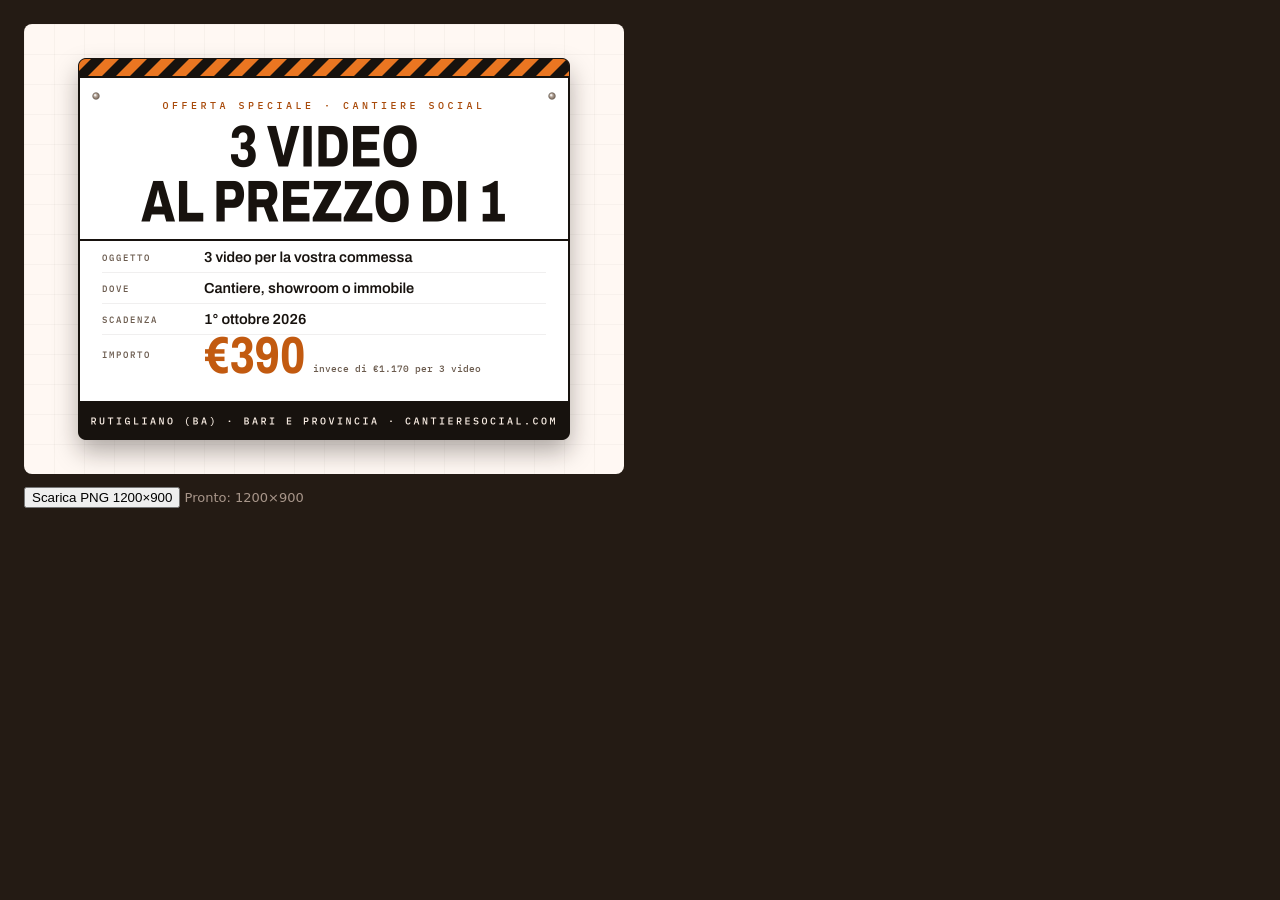
<file: test/cartello-offerta.html>
<!DOCTYPE html>
<html lang="it">
<head>
<meta charset="utf-8">
<meta name="viewport" content="width=device-width, initial-scale=1">
<meta name="robots" content="noindex">
<title>Generatore immagine — cartello offerta (non pubblicata)</title>
<link rel="preconnect" href="https://fonts.googleapis.com">
<link rel="preconnect" href="https://fonts.gstatic.com" crossorigin>
<link href="https://fonts.googleapis.com/css2?family=Archivo:wdth,wght@62..125,400..800&family=IBM+Plex+Mono:wght@400;500&display=swap" rel="stylesheet">
<style>
  body { margin: 0; padding: 24px; background: #241B14; font-family: system-ui, sans-serif; color: #FFF8F3; }
  canvas { width: 600px; height: 450px; display: block; border-radius: 8px; }
  p { font-size: 13px; color: #A8968A; }
</style>
</head>
<body>
<!-- Pagina di servizio: disegna il cartello dell'offerta su una tela 1200×900
     (misura consigliata per i post di Google Business Profile) e ne ricava un
     PNG. Non viene pubblicata: la cartella test/ è esclusa dal deploy. -->
<canvas id="tela" width="1200" height="900"></canvas>
<p><button type="button" id="scarica">Scarica PNG 1200×900</button> <span id="stato">Disegno in corso…</span></p>

<script>
const CREMA = '#FFF8F3', CREMA2 = '#FBEFE5', INK = '#17120E', ARANCIO = '#EA7621',
      ARANCIO_SCURO = '#C25A10', ARANCIO_INK = '#A94B0B', GRIGIO = '#6B5B4E', LINEA = 'rgba(23,18,14,.13)';

const c = document.getElementById('tela');
const x = c.getContext('2d');

/* testo con larghezza compressa: Archivo ha l'asse wdth, ma su canvas
   è più affidabile comprimere in orizzontale con una trasformazione */
function stretto(testo, px, peso, colore, cx, cy, fattore) {
  x.save();
  x.font = peso + ' ' + px + 'px Archivo, Helvetica, sans-serif';
  x.fillStyle = colore;
  x.textAlign = 'center';
  x.textBaseline = 'alphabetic';
  x.translate(cx, cy);
  x.scale(fattore || 0.78, 1);
  x.fillText(testo, 0, 0);
  x.restore();
}

function mono(testo, px, colore, cx, cy, spaziatura, allineamento) {
  x.save();
  x.font = '500 ' + px + 'px "IBM Plex Mono", monospace';
  x.fillStyle = colore;
  x.textBaseline = 'alphabetic';
  x.letterSpacing = (spaziatura || 0) + 'px';
  x.textAlign = allineamento || 'center';
  x.fillText(testo, cx, cy);
  x.restore();
}

function testo(t, px, peso, colore, cx, cy, allineamento) {
  x.save();
  x.font = peso + ' ' + px + 'px Archivo, Helvetica, sans-serif';
  x.fillStyle = colore;
  x.textAlign = allineamento || 'center';
  x.textBaseline = 'alphabetic';
  x.fillText(t, cx, cy);
  x.restore();
}

function rettArrotondato(px, py, w, h, r) {
  x.beginPath();
  x.moveTo(px + r, py);
  x.arcTo(px + w, py, px + w, py + h, r);
  x.arcTo(px + w, py + h, px, py + h, r);
  x.arcTo(px, py + h, px, py, r);
  x.arcTo(px, py, px + w, py, r);
  x.closePath();
}

function bullone(px, py) {
  const g = x.createRadialGradient(px - 2, py - 2, 1, px, py, 7);
  g.addColorStop(0, '#ffffff'); g.addColorStop(.35, '#B7A89C'); g.addColorStop(1, '#6B5B4E');
  x.beginPath(); x.arc(px, py, 7, 0, Math.PI * 2); x.fillStyle = g; x.fill();
  x.strokeStyle = 'rgba(23,18,14,.35)'; x.lineWidth = 1; x.stroke();
}

function disegna() {
  // fondo: carta da progetto
  x.fillStyle = CREMA; x.fillRect(0, 0, 1200, 900);
  x.strokeStyle = 'rgba(23,18,14,.06)'; x.lineWidth = 1;
  for (let i = 0; i <= 1200; i += 60) { x.beginPath(); x.moveTo(i + .5, 0); x.lineTo(i + .5, 900); x.stroke(); }
  for (let i = 0; i <= 900; i += 60) { x.beginPath(); x.moveTo(0, i + .5); x.lineTo(1200, i + .5); x.stroke(); }

  // il cartello
  const X = 110, Y = 70, W = 980, H = 760, R = 14;
  x.save();
  x.shadowColor = 'rgba(23,18,14,.35)'; x.shadowBlur = 50; x.shadowOffsetY = 24;
  rettArrotondato(X, Y, W, H, R); x.fillStyle = '#FFFFFF'; x.fill();
  x.restore();
  rettArrotondato(X, Y, W, H, R); x.strokeStyle = INK; x.lineWidth = 4; x.stroke();

  // nastro di cantiere in alto
  x.save();
  rettArrotondato(X, Y, W, H, R); x.clip();
  const NASTRO = 34;
  x.fillStyle = ARANCIO; x.fillRect(X, Y, W, NASTRO);
  x.fillStyle = INK;
  for (let i = -H; i < W + H; i += 56) {
    x.beginPath();
    x.moveTo(X + i, Y); x.lineTo(X + i + 28, Y);
    x.lineTo(X + i + 28 - NASTRO, Y + NASTRO); x.lineTo(X + i - NASTRO, Y + NASTRO);
    x.closePath(); x.fill();
  }
  x.fillStyle = INK; x.fillRect(X, Y + NASTRO, W, 4);
  x.restore();

  bullone(X + 34, Y + 74); bullone(X + W - 34, Y + 74);

  // intestazione
  mono('OFFERTA SPECIALE · CANTIERE SOCIAL', 20, ARANCIO_INK, 600, Y + 100, 7);
  stretto('3 VIDEO', 118, '800', INK, 600, Y + 215);
  stretto('AL PREZZO DI 1', 118, '800', INK, 600, Y + 325);

  // riga divisoria
  x.fillStyle = INK; x.fillRect(X, Y + 360, W, 4);

  // righe del cartello
  const righe = [
    ['OGGETTO', '3 video per la vostra commessa'],
    ['DOVE', 'Cantiere, showroom o immobile'],
    ['SCADENZA', '1° ottobre 2026']
  ];
  let ry = Y + 364;
  righe.forEach(function (r) {
    mono(r[0], 18, GRIGIO, X + 46, ry + 40, 3, 'left');
    testo(r[1], 29, '600', INK, X + 250, ry + 42, 'left');
    ry += 62;
    x.fillStyle = LINEA; x.fillRect(X + 46, ry, W - 92, 1);
  });

  // importo: sopra la fascia scura, con aria attorno
  mono('IMPORTO', 18, GRIGIO, X + 46, ry + 48, 3, 'left');
  x.save();
  x.font = '800 104px Archivo, Helvetica, sans-serif';
  x.fillStyle = ARANCIO_SCURO;
  x.textAlign = 'left';
  x.translate(X + 250, ry + 78);
  x.scale(.78, 1);
  x.fillText('€390', 0, 0);
  x.restore();
  mono('invece di €1.170 per 3 video', 19, GRIGIO, X + 468, ry + 76, 1, 'left');

  // fascia scura in fondo
  const FY = Y + H - 76;
  x.save();
  rettArrotondato(X, Y, W, H, R); x.clip();
  x.fillStyle = INK; x.fillRect(X, FY, W, 76);
  x.restore();
  mono('RUTIGLIANO (BA) · BARI E PROVINCIA · CANTIERESOCIAL.COM', 20, CREMA2, 600, FY + 47, 5);

  document.getElementById('stato').textContent = 'Pronto: ' + c.width + '×' + c.height;
  window.PNG_PRONTO = true;
}

document.fonts.load('800 132px Archivo')
  .then(function () { return document.fonts.load('500 20px "IBM Plex Mono"'); })
  .then(function () { return document.fonts.ready; })
  .then(disegna)
  .catch(function () { disegna(); });

window.dammiPNG = function () { return c.toDataURL('image/png'); };

document.getElementById('scarica').addEventListener('click', function () {
  var a = document.createElement('a');
  a.href = c.toDataURL('image/png');
  a.download = 'cantiere-social-offerta-3video.png';
  document.body.appendChild(a);
  a.click();
  a.remove();
});
</script>
</body>
</html>
</file>
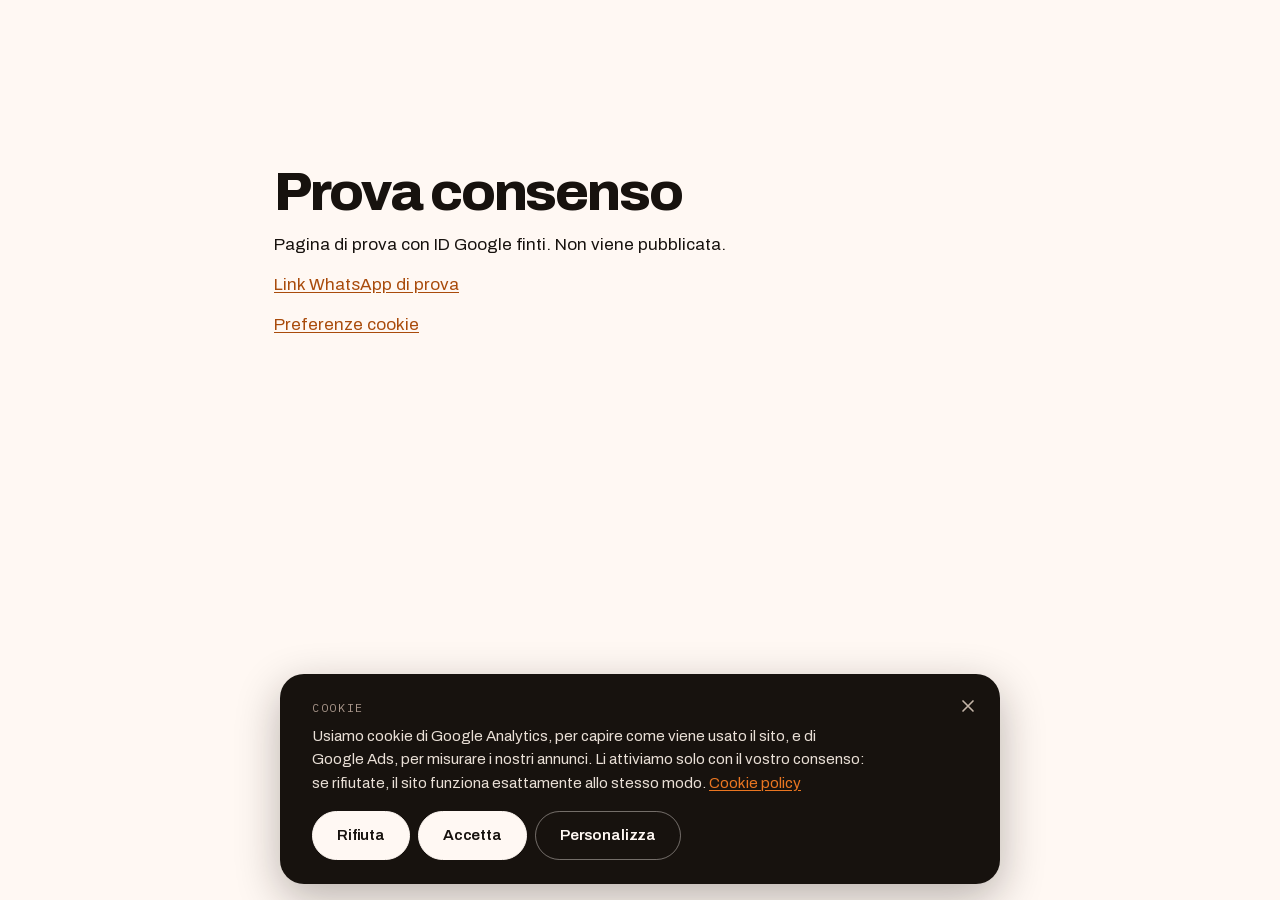
<file: test/consenso-prova.html>
<!DOCTYPE html>
<html lang="it">
<head>
<meta charset="utf-8">
<meta name="viewport" content="width=device-width, initial-scale=1">
<meta name="robots" content="noindex">
<title>Prova consenso cookie — non pubblicata</title>
<link rel="stylesheet" href="/styles.css?v=9">
<!-- ID FINTI: servono solo a provare il banner in locale con entrambe le
     categorie. La cartella test/ è esclusa dalla pubblicazione (.vercelignore). -->
<script>window.CS_CONSENSO_PROVA = { ga4: 'G-PROVA00000', ads: 'AW-000000000', modulo: 'PROVAMODULO', whatsapp: 'PROVAWA' };</script>
</head>
<body>
<a class="skip-link" href="#main">Vai al contenuto principale</a>

<main id="main" class="legal">
  <article class="legal__inner">
    <h1 class="legal__title">Prova consenso</h1>
    <p>Pagina di prova con ID Google finti. Non viene pubblicata.</p>
    <p><a href="https://wa.me/393474068285" target="_blank" rel="noopener">Link WhatsApp di prova</a></p>
    <p><span data-consenso-sep hidden><button type="button" class="link-btn" data-consenso-apri hidden>Preferenze cookie</button></span></p>
  </article>
</main>

<script src="/consenso.js" defer></script>
</body>
</html>
</file>
<file: styles.css>
/* ═══════════════════════════════════════════════════════════════════
   CANTIERE SOCIAL — cantieresocial.com
   Design system: "sito di cantiere" — carta da progetto, arancio
   sicurezza, tipografia da cartello.
   ═══════════════════════════════════════════════════════════════════ */

/* ── CARATTERI (ospitati sul sito) ───────────────────────────────────
   Prima arrivavano da Google Fonts: due server esterni da contattare
   prima di vedere il testo, e un trasferimento dell'IP a Google ad ogni
   visita. Ora stanno in /assets/fonts, solo l'alfabeto latino (copre
   anche à è é ì ò ù € « »). Licenza: SIL Open Font License 1.1.
   Archivo è variabile: un solo file per tutti i pesi (400-800) e le
   larghezze (62%-125%) che usiamo, compreso il condensato. */
@font-face {
  font-family: 'Archivo';
  font-style: normal;
  font-weight: 400 800;
  font-stretch: 62% 125%;
  font-display: swap;
  src: url(/assets/fonts/archivo-latin.woff2) format('woff2');
  unicode-range: U+0000-00FF, U+0131, U+0152-0153, U+02BB-02BC, U+02C6, U+02DA, U+02DC, U+0304, U+0308, U+0329, U+2000-206F, U+20AC, U+2122, U+2191, U+2193, U+2212, U+2215, U+FEFF, U+FFFD;
}
@font-face {
  font-family: 'IBM Plex Mono';
  font-style: normal;
  font-weight: 400;
  font-display: swap;
  src: url(/assets/fonts/plexmono-400-latin.woff2) format('woff2');
  unicode-range: U+0000-00FF, U+0131, U+0152-0153, U+02BB-02BC, U+02C6, U+02DA, U+02DC, U+0304, U+0308, U+0329, U+2000-206F, U+20AC, U+2122, U+2191, U+2193, U+2212, U+2215, U+FEFF, U+FFFD;
}
@font-face {
  font-family: 'IBM Plex Mono';
  font-style: normal;
  font-weight: 500;
  font-display: swap;
  src: url(/assets/fonts/plexmono-500-latin.woff2) format('woff2');
  unicode-range: U+0000-00FF, U+0131, U+0152-0153, U+02BB-02BC, U+02C6, U+02DA, U+02DC, U+0304, U+0308, U+0329, U+2000-206F, U+20AC, U+2122, U+2191, U+2193, U+2212, U+2215, U+FEFF, U+FFFD;
}

/* ── TOKENS ──────────────────────────────────────────────────────── */
:root {
  /* colore — estratto dal logo */
  --cream:        #FFF8F3;
  --cream-2:      #FBEFE5;
  --ink:          #17120E;
  --ink-2:        #241B14;
  --orange:       #EA7621;
  --orange-deep:  #C25A10;
  --orange-soft:  #FBE4D0;
  --orange-ink:   #A94B0B;   /* arancio leggibile come testo su fondo chiaro */
  --brown:        #4A342A;

  --fg:           var(--ink);
  --fg-muted:     #6B5B4E;
  --fg-faint:     #8C7A6B;
  --bg:           var(--cream);
  --surface:      #FFFFFF;
  --line:         rgba(23, 18, 14, .13);
  --line-strong:  rgba(23, 18, 14, .28);

  --fg-inv:       #FFF8F3;
  --fg-inv-muted: #AE9C8E;
  --line-inv:     rgba(255, 248, 243, .18);

  --focus:        var(--orange-deep);

  /* tipografia */
  --font-display: 'Archivo', 'Helvetica Neue', Arial, sans-serif;
  --font-body:    'Archivo', 'Helvetica Neue', Arial, sans-serif;
  --font-mono:    'IBM Plex Mono', ui-monospace, 'SF Mono', Menlo, monospace;

  /* spazio — scala 4/8 */
  --sp-1: 4px;   --sp-2: 8px;   --sp-3: 12px;  --sp-4: 16px;
  --sp-5: 24px;  --sp-6: 32px;  --sp-7: 48px;  --sp-8: 64px;
  --sp-9: 96px;  --sp-10: 128px;

  --radius:    14px;
  --radius-lg: 24px;
  --radius-pill: 999px;

  --wrap: 1200px;
  --shadow-sm: 0 1px 2px rgba(23,18,14,.06), 0 4px 14px rgba(23,18,14,.05);
  --shadow-md: 0 2px 6px rgba(23,18,14,.07), 0 16px 40px rgba(23,18,14,.09);

  --ease: cubic-bezier(.22,.61,.36,1);
}

/* ── RESET ───────────────────────────────────────────────────────── */
*, *::before, *::after { box-sizing: border-box; }
* { margin: 0; }

html {
  -webkit-text-size-adjust: 100%;
  scroll-behavior: smooth;
  scroll-padding-top: 104px;
}

body {
  background: var(--bg);
  color: var(--fg);
  font-family: var(--font-body);
  font-size: 17px;
  line-height: 1.62;
  font-weight: 400;
  -webkit-font-smoothing: antialiased;
  text-rendering: optimizeLegibility;
  overflow-x: hidden;
}

img, svg { display: block; max-width: 100%; }
img { height: auto; }
a { color: inherit; }
button, input, select, textarea { font: inherit; color: inherit; }
ul, ol { list-style: none; padding: 0; }

:focus-visible {
  outline: 3px solid var(--focus);
  outline-offset: 3px;
  border-radius: 4px;
}

.skip-link {
  position: absolute; left: -9999px; top: 0; z-index: 200;
  background: var(--ink); color: var(--fg-inv);
  padding: var(--sp-3) var(--sp-5);
  border-radius: 0 0 var(--radius) 0;
  font-weight: 600;
}
.skip-link:focus { left: 0; }

/* ── LAYOUT ──────────────────────────────────────────────────────── */
.wrap {
  width: 100%;
  max-width: var(--wrap);
  margin-inline: auto;
  padding-inline: var(--sp-5);
}
.wrap--narrow { max-width: 800px; }

.section { padding-block: clamp(72px, 10vw, 128px); }

/* ── TIPOGRAFIA ──────────────────────────────────────────────────── */
.h2 {
  font-family: var(--font-display);
  font-weight: 700;
  font-size: clamp(2rem, 5.2vw, 3.5rem);
  line-height: 1.03;
  letter-spacing: -.035em;
  text-wrap: balance;
}

.muted     { color: var(--fg-faint); font-weight: 600; }
.muted-inv { color: #7E6D5F; font-weight: 600; }

.label {
  display: inline-flex; align-items: center; gap: var(--sp-3);
  font-family: var(--font-mono);
  font-size: .72rem;
  font-weight: 500;
  letter-spacing: .16em;
  text-transform: uppercase;
  color: var(--fg-muted);
  margin-bottom: var(--sp-5);
}
.label span {
  background: var(--orange);
  color: var(--ink);
  padding: 3px 7px;
  border-radius: 4px;
  font-weight: 500;
  letter-spacing: .08em;
}
.label--inv { color: #A8968A; }

.sec-head { max-width: 760px; margin-bottom: var(--sp-8); }
.sec-head--center { max-width: 700px; margin-inline: auto; text-align: center; }
.sec-head--center .label { justify-content: center; }
.sec-head__note {
  margin-top: var(--sp-5);
  font-size: 1.06rem;
  color: var(--fg-muted);
  max-width: 58ch;
}
.sec-head--center .sec-head__note { margin-inline: auto; }
.sec-head__note--inv { color: #A8968A; }

/* icone — tratto coerente 1.6, nessuna emoji */
.ico {
  width: 24px; height: 24px;
  fill: none;
  stroke: currentColor;
  stroke-width: 1.6;
  stroke-linecap: round;
  stroke-linejoin: round;
  flex: 0 0 auto;
}

/* ── BOTTONI ─────────────────────────────────────────────────────── */
.btn {
  --btn-bg: var(--ink); --btn-fg: var(--cream); --btn-bd: var(--ink);
  display: inline-flex; align-items: center; justify-content: center;
  gap: var(--sp-2);
  min-height: 44px;
  padding: 11px var(--sp-5);
  background: var(--btn-bg);
  color: var(--btn-fg);
  border: 1.5px solid var(--btn-bd);
  border-radius: var(--radius-pill);
  font-weight: 600;
  font-size: .95rem;
  letter-spacing: -.01em;
  text-decoration: none;
  cursor: pointer;
  transition: transform .18s var(--ease), background-color .18s var(--ease),
              color .18s var(--ease), border-color .18s var(--ease),
              box-shadow .18s var(--ease);
}
.btn:hover { transform: translateY(-2px); box-shadow: var(--shadow-md); }
.btn:active { transform: translateY(0); }

.btn--lg { min-height: 52px; padding: 14px var(--sp-6); font-size: 1rem; }
.btn--block { width: 100%; }

.btn--dark   { --btn-bg: var(--ink); --btn-fg: var(--cream); --btn-bd: var(--ink); }
.btn--orange { --btn-bg: var(--orange); --btn-fg: var(--ink); --btn-bd: var(--orange); }
.btn--orange:hover { --btn-bg: var(--orange-deep); --btn-bd: var(--orange-deep); --btn-fg: #fff; }
.btn--ghost  { --btn-bg: transparent; --btn-fg: var(--ink); --btn-bd: var(--line-strong); }
.btn--ghost:hover { --btn-bg: var(--surface); --btn-bd: var(--ink); }

/* ── NAV ─────────────────────────────────────────────────────────── */
.nav-wrap {
  position: fixed; inset: 0 0 auto 0; z-index: 100;
  padding: var(--sp-4) var(--sp-5);
  padding-top: max(var(--sp-4), env(safe-area-inset-top));
}

.nav {
  max-width: 980px; margin-inline: auto;
  display: flex; align-items: center; gap: var(--sp-5);
  padding: var(--sp-2) var(--sp-2) var(--sp-2) var(--sp-5);
  background: rgba(255, 248, 243, .82);
  backdrop-filter: blur(14px) saturate(1.5);
  -webkit-backdrop-filter: blur(14px) saturate(1.5);
  border: 1px solid var(--line);
  border-radius: var(--radius-pill);
  box-shadow: var(--shadow-sm);
  transition: box-shadow .25s var(--ease), background-color .25s var(--ease);
}
.nav-wrap.is-stuck .nav {
  background: rgba(255, 248, 243, .94);
  box-shadow: var(--shadow-md);
}

.nav__brand {
  display: inline-flex; align-items: center; gap: var(--sp-2);
  font-family: var(--font-display);
  font-weight: 700; font-size: .98rem;
  letter-spacing: -.025em;
  text-decoration: none;
  white-space: nowrap;
}
.nav__star { color: var(--orange); }

.nav__links {
  display: flex; align-items: center; gap: var(--sp-2);
  margin-left: auto;
}
.nav__links a {
  display: block;
  padding: 9px var(--sp-4);
  border-radius: var(--radius-pill);
  font-size: .92rem; font-weight: 500;
  color: var(--fg-muted);
  text-decoration: none;
  transition: color .18s var(--ease), background-color .18s var(--ease);
}
.nav__links a:hover { color: var(--ink); background: rgba(23,18,14,.05); }
.nav__cta { flex: 0 0 auto; }

.nav__burger {
  display: none;
  width: 44px; height: 44px;
  margin-left: auto;
  background: none; border: 0; cursor: pointer;
  align-items: center; justify-content: center;
  flex-direction: column; gap: 5px;
  border-radius: var(--radius-pill);
}
.nav__burger span {
  display: block; width: 20px; height: 2px;
  background: var(--ink); border-radius: 2px;
  transition: transform .22s var(--ease), opacity .22s var(--ease);
}
.nav__burger[aria-expanded="true"] span:first-child { transform: translateY(3.5px) rotate(45deg); }
.nav__burger[aria-expanded="true"] span:last-child  { transform: translateY(-3.5px) rotate(-45deg); }

.nav-mobile {
  max-width: 980px; margin: var(--sp-2) auto 0;
  display: flex; flex-direction: column; gap: var(--sp-1);
  padding: var(--sp-4);
  background: var(--cream);
  border: 1px solid var(--line);
  border-radius: var(--radius-lg);
  box-shadow: var(--shadow-md);
}
.nav-mobile[hidden] { display: none; }
.nav-mobile a {
  min-height: 48px;
  display: flex; align-items: center;
  padding: 0 var(--sp-4);
  border-radius: var(--radius);
  font-weight: 600;
  text-decoration: none;
}
.nav-mobile a:not(.btn):hover { background: rgba(23,18,14,.05); }
.nav-mobile .btn { margin-top: var(--sp-2); }

/* ── HERO ────────────────────────────────────────────────────────── */
.hero {
  position: relative;
  padding-top: clamp(120px, 17vw, 168px);
  padding-bottom: clamp(48px, 7vw, 88px);
  overflow: hidden;
}

/* griglia da foglio di progetto */
.hero__grid-bg {
  position: absolute; inset: 0;
  background-image:
    linear-gradient(to right, rgba(23,18,14,.055) 1px, transparent 1px),
    linear-gradient(to bottom, rgba(23,18,14,.055) 1px, transparent 1px);
  background-size: 64px 64px;
  mask-image: radial-gradient(120% 85% at 50% 0%, #000 20%, transparent 78%);
  -webkit-mask-image: radial-gradient(120% 85% at 50% 0%, #000 20%, transparent 78%);
  pointer-events: none;
}

.hero__inner {
  position: relative;
  display: grid;
  grid-template-columns: 1.12fr .88fr;
  gap: var(--sp-7);
  align-items: center;
}

.eyebrow {
  display: inline-flex; align-items: center; gap: var(--sp-3);
  padding: 7px var(--sp-4) 7px var(--sp-3);
  background: var(--surface);
  border: 1px solid var(--line);
  border-radius: var(--radius-pill);
  font-family: var(--font-mono);
  font-size: .74rem;
  letter-spacing: .06em;
  color: var(--fg-muted);
  margin-bottom: var(--sp-5);
}
.eyebrow__dot {
  width: 7px; height: 7px; border-radius: 50%;
  background: var(--orange);
  box-shadow: 0 0 0 3px rgba(234,118,33,.22);
}

.hero__title {
  font-family: var(--font-display);
  font-size: clamp(2.35rem, 5vw, 4.05rem);
  line-height: 1;
  letter-spacing: -.045em;
  font-weight: 600;
  margin-bottom: var(--sp-5);
}
.hero__title strong {
  font-weight: 800;
  color: var(--ink);
  position: relative;
  display: inline-block;
}
/* sottolineatura da matita rossa */
.hero__title strong::after {
  content: "";
  position: absolute;
  left: 0; right: 0; bottom: .06em;
  height: .1em;
  background: var(--orange);
  border-radius: 2px;
  transform: scaleX(0);
  transform-origin: left;
  animation: rule-in .8s .5s var(--ease) forwards;
}
@keyframes rule-in { to { transform: scaleX(1); } }

.hero__sub {
  font-size: 1.1rem;
  color: var(--fg-muted);
  max-width: 52ch;
  margin-bottom: var(--sp-6);
}
.hero__sub strong { color: var(--ink); font-weight: 700; }

.hero__actions { display: flex; flex-wrap: wrap; gap: var(--sp-3); margin-bottom: var(--sp-6); }

.hero__ticks { display: flex; flex-wrap: wrap; gap: var(--sp-3) var(--sp-5); }
.hero__ticks li {
  display: flex; align-items: center; gap: var(--sp-2);
  font-size: .88rem; color: var(--fg-muted);
  font-family: var(--font-mono);
}
.hero__ticks li::before {
  content: ""; width: 6px; height: 6px;
  background: var(--orange); transform: rotate(45deg);
}

.hero__media { position: relative; justify-self: end; }
.hero__media img {
  width: 100%; max-width: 520px;
  filter: drop-shadow(0 30px 60px rgba(23,18,14,.16));
}

.hero__badge {
  position: absolute; left: -8px; bottom: 46px;
  display: flex; flex-direction: column;
  padding: var(--sp-4) var(--sp-5);
  background: var(--ink);
  color: var(--fg-inv);
  border-radius: var(--radius);
  box-shadow: var(--shadow-md);
  transform: rotate(-3deg);
}
.hero__badge-num {
  font-family: var(--font-display);
  font-weight: 800; font-size: 1.7rem; line-height: 1;
  letter-spacing: -.03em;
  color: var(--orange);
}
.hero__badge-lbl {
  font-family: var(--font-mono);
  font-size: .68rem; letter-spacing: .14em;
  text-transform: uppercase;
  color: #A8968A;
  margin-top: 4px;
}

/* ── TICKER ──────────────────────────────────────────────────────── */
.ticker {
  overflow: hidden;
  border-block: 1.5px solid var(--ink);
  background: var(--orange);
  color: var(--ink);
  padding-block: var(--sp-3);
}
.ticker__track {
  display: flex; align-items: center; gap: var(--sp-5);
  width: max-content;
  animation: ticker 46s linear infinite;
}
.ticker span {
  font-family: var(--font-display);
  font-weight: 700; font-size: 1rem;
  letter-spacing: -.015em;
  white-space: nowrap;
}
.ticker i { width: 6px; height: 6px; background: var(--ink); transform: rotate(45deg); flex: 0 0 auto; }
@keyframes ticker { from { transform: translateX(0); } to { transform: translateX(-50%); } }

/* ── SERVIZI ─────────────────────────────────────────────────────── */
.services { background: var(--cream-2); }

.cards {
  display: grid;
  grid-template-columns: repeat(3, 1fr);
  gap: var(--sp-4);
}
.card {
  position: relative;
  display: flex; flex-direction: column;
  padding: var(--sp-6);
  background: var(--surface);
  border: 1px solid var(--line);
  border-radius: var(--radius-lg);
  transition: transform .22s var(--ease), box-shadow .22s var(--ease),
              border-color .22s var(--ease);
}
.card:hover {
  transform: translateY(-4px);
  box-shadow: var(--shadow-md);
  border-color: var(--orange);
}
.card__n {
  position: absolute; top: var(--sp-5); right: var(--sp-5);
  font-family: var(--font-mono);
  font-size: .74rem; letter-spacing: .1em;
  color: var(--fg-muted);
}
.card .ico { width: 28px; height: 28px; color: var(--orange); margin-bottom: var(--sp-4); }
.card h3 {
  font-family: var(--font-display);
  font-size: 1.22rem; font-weight: 700;
  letter-spacing: -.025em;
  margin-bottom: var(--sp-3);
}
.card > p { color: var(--fg-muted); font-size: .96rem; margin-bottom: var(--sp-5); }
.card ul {
  margin-top: auto;
  display: flex; flex-direction: column; gap: var(--sp-2);
  padding-top: var(--sp-4);
  border-top: 1px dashed var(--line-strong);
}
.card li {
  display: flex; align-items: flex-start; gap: var(--sp-2);
  font-size: .88rem; color: var(--fg-muted);
  font-family: var(--font-mono);
  line-height: 1.45;
}
.card li::before {
  content: ""; flex: 0 0 auto;
  width: 5px; height: 5px; margin-top: 8px;
  background: var(--orange); transform: rotate(45deg);
}

/* pacchetti: 2 × 2, l'intera card porta alla pagina di dettaglio */
.cards--pacchetti { grid-template-columns: repeat(2, 1fr); }

.card .pack__prezzo {
  display: flex; align-items: baseline; flex-wrap: wrap; gap: 6px;
  margin-bottom: var(--sp-5);
  font-family: var(--font-display);
  font-size: clamp(2rem, 3.4vw, 2.6rem); font-weight: 800;
  letter-spacing: -.04em; line-height: 1;
  color: var(--fg);
}
.pack__da, .pack__per {
  font-family: var(--font-mono);
  font-size: .8rem; font-weight: 500; letter-spacing: .04em;
  color: var(--fg-muted);
}

.pack__prezzi {
  margin-bottom: var(--sp-5);
  border-top: 1px dashed var(--line-strong);
}
.pack__prezzi > div {
  display: flex; justify-content: space-between; align-items: baseline;
  gap: var(--sp-4);
  padding-block: var(--sp-3);
  border-bottom: 1px dashed var(--line-strong);
}
.pack__prezzi dt { font-weight: 600; letter-spacing: -.01em; }
.pack__qta {
  margin-left: var(--sp-2);
  font-family: var(--font-mono); font-size: .8rem; font-weight: 400;
  color: var(--fg-muted);
}
.pack__prezzi dd {
  font-family: var(--font-display);
  font-size: 1.4rem; font-weight: 800; letter-spacing: -.03em;
}

.card .pack__tag {
  flex-direction: row; flex-wrap: wrap; gap: 6px;
  margin: 0 0 var(--sp-6);
  padding-top: 0; border-top: 0;
}
.card .pack__tag li {
  padding: 3px 10px;
  border: 1px solid var(--line-strong);
  border-radius: var(--radius-pill);
  font-size: .78rem; line-height: 1.4;
}
.card .pack__tag li::before { content: none; }

.pack__link {
  margin-top: auto; align-self: flex-start;
  display: inline-flex; align-items: center; gap: var(--sp-2);
  min-height: 44px;
  font-weight: 600;
  color: var(--orange-ink);
  text-decoration: none;
}
.pack__link::after { content: ""; position: absolute; inset: 0; border-radius: inherit; }
.pack__link:hover { text-decoration: underline; text-underline-offset: 4px; }
.card .pack__link .ico {
  width: 18px; height: 18px; margin: 0;
  color: currentColor;
  transition: transform .2s var(--ease);
}
.pack:hover .pack__link .ico { transform: translateX(4px); }

/* il pacchetto più completo in negativo */
.pack--in-evidenza {
  background: var(--ink); color: var(--fg-inv);
  border-color: var(--ink);
}
.pack--in-evidenza > p,
.pack--in-evidenza .card__n,
.pack--in-evidenza .pack__da,
.pack--in-evidenza .pack__per { color: var(--fg-inv-muted); }
.pack--in-evidenza .pack__prezzo { color: var(--fg-inv); }
.card.pack--in-evidenza .pack__tag li { border-color: var(--line-inv); color: var(--fg-inv-muted); }
.pack--in-evidenza .pack__link { color: var(--orange); }

.sr-only {
  position: absolute; width: 1px; height: 1px;
  padding: 0; margin: -1px; overflow: hidden;
  clip: rect(0 0 0 0); white-space: nowrap; border: 0;
}

/* ── METODO (blocco scuro) ───────────────────────────────────────── */
.method {
  background: var(--ink);
  color: var(--fg-inv);
  background-image:
    linear-gradient(to right, rgba(255,248,243,.045) 1px, transparent 1px),
    linear-gradient(to bottom, rgba(255,248,243,.045) 1px, transparent 1px);
  background-size: 64px 64px;
}
.method .label span { background: var(--orange); color: var(--ink); }

.phases {
  display: flex; flex-direction: column;
  border-top: 1px solid var(--line-inv);
}
.phase {
  display: grid;
  grid-template-columns: 84px 1fr 160px;
  gap: var(--sp-5);
  align-items: start;
  padding-block: var(--sp-6);
  border-bottom: 1px solid var(--line-inv);
  transition: background-color .22s var(--ease);
}
.phase:hover { background: rgba(255,248,243,.035); }
.phase__n {
  font-family: var(--font-display);
  font-size: 2.1rem; font-weight: 800;
  line-height: .9; letter-spacing: -.04em;
  color: var(--orange);
}
.phase h3 {
  font-family: var(--font-display);
  font-size: 1.42rem; font-weight: 700;
  letter-spacing: -.03em;
  margin-bottom: var(--sp-2);
}
.phase p { color: #A8968A; font-size: .99rem; max-width: 62ch; }
.phase__meta {
  justify-self: end;
  font-family: var(--font-mono);
  font-size: .74rem; letter-spacing: .09em;
  text-transform: uppercase;
  color: #A8968A;
  padding-top: 6px;
  text-align: right;
}

/* ── NUMERI + CITAZIONI ──────────────────────────────────────────── */
.stats {
  display: grid;
  grid-template-columns: repeat(4, 1fr);
  gap: 1px;
  background: var(--line-strong);
  border: 1px solid var(--line-strong);
  border-radius: var(--radius-lg);
  overflow: hidden;
  margin-bottom: var(--sp-7);
}
.stat {
  display: flex; flex-direction: column-reverse; gap: var(--sp-2);
  padding: var(--sp-6);
  background: var(--surface);
}
.stat dt {
  font-family: var(--font-mono);
  font-size: .74rem; letter-spacing: .1em;
  text-transform: uppercase;
  color: var(--fg-muted);
}
.stat dd {
  font-family: var(--font-display);
  font-size: clamp(2rem, 4vw, 2.9rem);
  font-weight: 800; line-height: 1;
  letter-spacing: -.04em;
  font-variant-numeric: tabular-nums;
}
.stat dd[data-todo] { color: var(--fg-faint); }

.quotes { display: grid; grid-template-columns: repeat(2, 1fr); gap: var(--sp-4); }
.quote {
  padding: var(--sp-6);
  background: var(--surface);
  border: 1px solid var(--line);
  border-left: 4px solid var(--orange);
  border-radius: var(--radius);
}
.quote blockquote {
  font-family: var(--font-display);
  font-size: 1.14rem; line-height: 1.45;
  letter-spacing: -.02em;
  margin-bottom: var(--sp-5);
  text-wrap: pretty;
}
.quote blockquote::before { content: "“"; color: var(--orange); }
.quote blockquote::after  { content: "”"; color: var(--orange); }
.quote figcaption { display: flex; flex-direction: column; gap: 2px; }
.quote figcaption strong { font-weight: 700; font-size: .95rem; }
.quote figcaption span {
  font-family: var(--font-mono);
  font-size: .8rem; color: var(--fg-muted);
}

/* ── STUDIO ──────────────────────────────────────────────────────── */
/* fondo di base: alterna con .zone che segue (cream-2) */
.studio { background: var(--bg); }
.studio__inner {
  display: grid;
  grid-template-columns: .85fr 1.15fr;
  gap: var(--sp-8);
  align-items: center;
}
.studio__media {
  position: relative;
  border-radius: var(--radius-lg);
  overflow: hidden;
  border: 1px solid var(--line);
  box-shadow: var(--shadow-md);
}
.studio__media::after {
  content: "";
  position: absolute; inset: auto 0 0 0; height: 8px;
  background: repeating-linear-gradient(
    -45deg, var(--orange) 0 12px, var(--ink) 12px 24px
  );
}
.studio__media img { width: 100%; }

.studio__lead {
  font-size: 1.08rem; color: var(--fg-muted);
  margin-bottom: var(--sp-6); max-width: 56ch;
}

.people {
  display: grid; grid-template-columns: 1fr 1fr; gap: var(--sp-4);
  margin-bottom: var(--sp-6);
}
.person {
  padding: var(--sp-5);
  background: var(--surface);
  border: 1px solid var(--line);
  border-radius: var(--radius);
}
.person h3 {
  font-family: var(--font-display);
  font-size: 1.24rem; font-weight: 800;
  letter-spacing: -.03em;
}
.person__role {
  font-family: var(--font-mono);
  font-size: .76rem; letter-spacing: .1em;
  text-transform: uppercase;
  color: var(--orange-ink);
  margin-bottom: var(--sp-3);
}
.person p:last-child { font-size: .93rem; color: var(--fg-muted); }

.studio__values { display: flex; flex-direction: column; gap: var(--sp-3); }
.studio__values li {
  display: flex; align-items: center; gap: var(--sp-3);
  font-weight: 600; font-size: .97rem;
}
.studio__values li::before {
  content: ""; flex: 0 0 auto;
  width: 18px; height: 18px;
  border-radius: 50%;
  background: var(--orange);
  -webkit-mask: url("data:image/svg+xml,%3Csvg xmlns='http://www.w3.org/2000/svg' viewBox='0 0 24 24'%3E%3Cpath d='M5 12.5l4.5 4.5L19 7' fill='none' stroke='%23000' stroke-width='2.6' stroke-linecap='round' stroke-linejoin='round'/%3E%3C/svg%3E") center/contain no-repeat;
          mask: url("data:image/svg+xml,%3Csvg xmlns='http://www.w3.org/2000/svg' viewBox='0 0 24 24'%3E%3Cpath d='M5 12.5l4.5 4.5L19 7' fill='none' stroke='%23000' stroke-width='2.6' stroke-linecap='round' stroke-linejoin='round'/%3E%3C/svg%3E") center/contain no-repeat;
}

/* ── FAQ ─────────────────────────────────────────────────────────── */
.acc { border-top: 1px solid var(--line-strong); }
.acc__item { border-bottom: 1px solid var(--line-strong); }
.acc__item summary {
  display: flex; align-items: center; justify-content: space-between;
  gap: var(--sp-4);
  min-height: 64px;
  padding-block: var(--sp-4);
  font-family: var(--font-display);
  font-size: clamp(1.02rem, 2.2vw, 1.2rem);
  font-weight: 700;
  letter-spacing: -.02em;
  cursor: pointer;
  list-style: none;
  transition: color .18s var(--ease);
}
.acc__item summary::-webkit-details-marker { display: none; }
.acc__item summary:hover { color: var(--orange-deep); }
.acc__item summary::after {
  content: ""; flex: 0 0 auto;
  width: 22px; height: 22px;
  background: var(--fg-muted);
  -webkit-mask: url("data:image/svg+xml,%3Csvg xmlns='http://www.w3.org/2000/svg' viewBox='0 0 24 24'%3E%3Cpath d='M12 5v14M5 12h14' fill='none' stroke='%23000' stroke-width='2' stroke-linecap='round'/%3E%3C/svg%3E") center/contain no-repeat;
          mask: url("data:image/svg+xml,%3Csvg xmlns='http://www.w3.org/2000/svg' viewBox='0 0 24 24'%3E%3Cpath d='M12 5v14M5 12h14' fill='none' stroke='%23000' stroke-width='2' stroke-linecap='round'/%3E%3C/svg%3E") center/contain no-repeat;
  transition: transform .25s var(--ease), background-color .18s var(--ease);
}
.acc__item[open] summary::after { transform: rotate(45deg); background: var(--orange); }
.acc__body { padding-bottom: var(--sp-5); }
.acc__body p { color: var(--fg-muted); max-width: 68ch; }

/* ── CTA ─────────────────────────────────────────────────────────── */
.cta {
  background: var(--ink);
  color: var(--fg-inv);
  background-image: radial-gradient(90% 70% at 15% 0%, rgba(234,118,33,.16), transparent 62%);
}
.cta__inner {
  display: grid;
  grid-template-columns: 1fr .85fr;
  gap: var(--sp-8);
  align-items: start;
}
.cta .label span { background: var(--orange); color: var(--ink); }
.cta__lead {
  font-size: 1.08rem; color: #A8968A;
  margin-top: var(--sp-5); margin-bottom: var(--sp-7);
  max-width: 50ch;
}
.cta__direct { display: flex; flex-direction: column; gap: var(--sp-4); }
.cta__direct li { display: flex; align-items: center; gap: var(--sp-3); }
.cta__direct .ico { color: var(--orange); }
.cta__direct a {
  font-weight: 600;
  text-decoration: none;
  border-bottom: 1.5px solid transparent;
  transition: border-color .18s var(--ease);
}
.cta__direct a:hover { border-bottom-color: var(--orange); }

/* ── FORM ────────────────────────────────────────────────────────── */
.form {
  padding: var(--sp-6);
  background: var(--cream);
  color: var(--ink);
  border-radius: var(--radius-lg);
  box-shadow: var(--shadow-md);
}
.form__title {
  font-family: var(--font-display);
  font-size: 1.24rem; font-weight: 800;
  letter-spacing: -.03em;
  margin-bottom: var(--sp-5);
}

.field { margin-bottom: var(--sp-4); }
.field label {
  display: block;
  font-size: .84rem; font-weight: 600;
  letter-spacing: .01em;
  margin-bottom: 6px;
}
.field label span { color: var(--orange-ink); }

.field input:not([type="checkbox"]),
.field select,
.field textarea {
  width: 100%;
  min-height: 46px;
  padding: 11px var(--sp-4);
  background: var(--surface);
  border: 1.5px solid var(--line-strong);
  border-radius: 10px;
  font-size: 16px; /* evita lo zoom automatico su iOS */
  transition: border-color .18s var(--ease), box-shadow .18s var(--ease);
}
.field textarea { min-height: 104px; resize: vertical; line-height: 1.55; }
.field select { appearance: none;
  background-image: url("data:image/svg+xml,%3Csvg xmlns='http://www.w3.org/2000/svg' viewBox='0 0 24 24'%3E%3Cpath d='M6 9l6 6 6-6' fill='none' stroke='%236B5B4E' stroke-width='2' stroke-linecap='round' stroke-linejoin='round'/%3E%3C/svg%3E");
  background-repeat: no-repeat; background-position: right 12px center; background-size: 20px;
  padding-right: 40px;
}
.field input:focus, .field select:focus, .field textarea:focus {
  outline: none;
  border-color: var(--orange);
  box-shadow: 0 0 0 3px rgba(234,118,33,.2);
}
.field.is-invalid input,
.field.is-invalid select,
.field.is-invalid textarea { border-color: #C0281E; }

.field__err[hidden] { display: none; }
.field__err {
  display: flex; align-items: center; gap: 6px;
  margin-top: 6px;
  font-size: .82rem; font-weight: 600;
  color: #A32118;
}
.field__err::before {
  content: ""; flex: 0 0 auto;
  width: 14px; height: 14px;
  background: currentColor;
  -webkit-mask: url("data:image/svg+xml,%3Csvg xmlns='http://www.w3.org/2000/svg' viewBox='0 0 24 24'%3E%3Ccircle cx='12' cy='12' r='9' fill='none' stroke='%23000' stroke-width='2'/%3E%3Cpath d='M12 7.5v5.5M12 16.2v.6' stroke='%23000' stroke-width='2' stroke-linecap='round'/%3E%3C/svg%3E") center/contain no-repeat;
          mask: url("data:image/svg+xml,%3Csvg xmlns='http://www.w3.org/2000/svg' viewBox='0 0 24 24'%3E%3Ccircle cx='12' cy='12' r='9' fill='none' stroke='%23000' stroke-width='2'/%3E%3Cpath d='M12 7.5v5.5M12 16.2v.6' stroke='%23000' stroke-width='2' stroke-linecap='round'/%3E%3C/svg%3E") center/contain no-repeat;
}

.field--check {
  display: grid;
  grid-template-columns: 24px 1fr;
  gap: var(--sp-3);
  align-items: start;
  margin-bottom: var(--sp-5);
}
.field--check input {
  width: 24px; height: 24px;
  margin-top: 1px;
  accent-color: var(--orange);
  cursor: pointer;
}
.field--check label {
  margin: 0;
  font-size: .86rem; font-weight: 400;
  line-height: 1.5; color: var(--fg-muted);
}
.field--check .field__err { grid-column: 1 / -1; }

.form__note {
  margin-top: var(--sp-3);
  font-family: var(--font-mono);
  font-size: .76rem; color: var(--fg-muted);
  text-align: center;
}
.form__status:not(:empty) {
  margin-top: var(--sp-4);
  padding: var(--sp-3) var(--sp-4);
  background: var(--orange-soft);
  border-radius: 10px;
  font-size: .88rem; font-weight: 600;
  text-align: center;
}

/* ── FOOTER ──────────────────────────────────────────────────────── */
.footer {
  background: var(--ink);
  color: var(--fg-inv);
  padding-top: var(--sp-8);
  padding-bottom: max(var(--sp-5), env(safe-area-inset-bottom));
  border-top: 1px solid var(--line-inv);
}
.footer__inner {
  display: grid;
  grid-template-columns: 2fr 1fr 1fr;
  gap: var(--sp-7);
  padding-bottom: var(--sp-7);
}
.footer__brand p {
  margin-top: var(--sp-3);
  color: #8B7A6C; font-size: .93rem; max-width: 38ch;
}
.footer h2 {
  font-family: var(--font-mono);
  font-size: .72rem; font-weight: 500;
  letter-spacing: .16em; text-transform: uppercase;
  color: #A8968A;
  margin-bottom: var(--sp-4);
}
.footer__nav, .footer__contact { display: flex; flex-direction: column; gap: var(--sp-2); }
.footer__nav a, .footer__contact a {
  min-height: 32px; display: inline-flex; align-items: center;
  color: #C4B5A8; font-size: .93rem; text-decoration: none;
  transition: color .18s var(--ease);
}
.footer__nav a:hover, .footer__contact a:hover { color: var(--orange); }

.footer__bottom {
  display: flex; flex-wrap: wrap; gap: var(--sp-3);
  justify-content: space-between;
  padding-top: var(--sp-5);
  border-top: 1px solid var(--line-inv);
  font-family: var(--font-mono);
  font-size: .74rem; color: #A8968A;
}
.footer__bottom a {
  display: inline-block;
  padding-block: 5px;
  text-decoration: none;
  transition: color .18s var(--ease);
}
.footer__bottom a:hover { color: var(--orange); }

/* ── MOTION ──────────────────────────────────────────────────────── */
.reveal {
  opacity: 0;
  transform: translateY(18px);
  transition: opacity .55s var(--ease), transform .55s var(--ease);
}
.reveal.is-in { opacity: 1; transform: none; }

/* ── RESPONSIVE ──────────────────────────────────────────────────── */
@media (max-width: 1024px) {
  .hero__inner { grid-template-columns: 1fr; gap: var(--sp-7); }
  .hero__media { justify-self: center; }
  .hero__media img { max-width: 420px; }
  .hero__badge { left: 0; bottom: 24px; }

  .cards { grid-template-columns: repeat(2, 1fr); }
  .studio__inner { grid-template-columns: 1fr; }
  .studio__media { max-width: 460px; }
  .cta__inner { grid-template-columns: 1fr; }
  .stats { grid-template-columns: repeat(2, 1fr); }
  .footer__inner { grid-template-columns: 1fr 1fr; }
}

/* Barra completa solo da 1025px: con "Chiedeteci informazioni" la pillola
   richiede 867px di contenuto, cioè ~915px di schermo. Il margine serve se
   il carattere di riserva, senza Google Fonts, è più largo. */
@media (max-width: 1024px) {
  .nav__links, .nav__cta { display: none; }
  .nav__burger { display: flex; }
  .nav { padding-right: var(--sp-2); }
}
/* pagine legali: niente hamburger e poche voci, il pulsante ci sta */
@media (min-width: 861px) and (max-width: 1024px) {
  .nav:not(:has(.nav__burger)) .nav__cta { display: inline-flex; }
}

@media (max-width: 860px) {
  .nav:not(:has(.nav__burger)) .nav__cta { display: none; }

  .phase { grid-template-columns: 56px 1fr; }
  .phase__n { font-size: 1.7rem; }
  .phase__meta { grid-column: 2; justify-self: start; text-align: left; padding-top: var(--sp-2); }
}

@media (max-width: 720px) {
  body { font-size: 16px; }
  html { scroll-padding-top: 88px; }

  .cards, .quotes, .people {
    grid-template-columns: 1fr;
  }
  .hero__actions .btn { flex: 1 1 auto; }
  .hide-sm { display: none; }
  .footer__inner { grid-template-columns: 1fr; gap: var(--sp-6); }
  .footer__bottom { flex-direction: column; }
  .form { padding: var(--sp-5); }
}

@media (max-width: 420px) {
  .stats { grid-template-columns: 1fr; }
  .hero__badge { padding: var(--sp-3) var(--sp-4); }
}

/* ── PREFERENZE UTENTE ───────────────────────────────────────────── */
@media (prefers-reduced-motion: reduce) {
  html { scroll-behavior: auto; }
  *, *::before, *::after {
    animation-duration: .001ms !important;
    animation-iteration-count: 1 !important;
    transition-duration: .001ms !important;
  }
  .reveal { opacity: 1; transform: none; }
  .ticker__track { animation: none; }
  .hero__title strong::after { transform: scaleX(1); }
  .btn:hover, .card:hover { transform: none; }
}

@media print {
  .nav-wrap, .ticker, .form, .hero__grid-bg { display: none; }
  body { background: #fff; color: #000; }
  .reveal { opacity: 1; transform: none; }
}

/* ── ZONE SERVITE ────────────────────────────────────────────────── */
.zone { background: var(--cream-2); }
.zone__list {
  display: flex; flex-wrap: wrap; justify-content: center;
  gap: var(--sp-2);
  max-width: 860px; margin-inline: auto;
}
.zone__list li {
  display: inline-flex; align-items: center; gap: var(--sp-2);
  min-height: 40px;
  padding: 0 var(--sp-4);
  background: var(--surface);
  border: 1px solid var(--line);
  border-radius: var(--radius-pill);
  font-family: var(--font-mono);
  font-size: .84rem;
  color: var(--fg-muted);
}
.zone__list li::before {
  content: ""; flex: 0 0 auto;
  width: 5px; height: 5px;
  background: var(--orange); transform: rotate(45deg);
}

/* indirizzo nel footer */
.footer__where h2 { margin-bottom: var(--sp-4); }
.footer__where address {
  font-style: normal;
  font-size: .93rem;
  line-height: 1.7;
  color: #C4B5A8;
}

@media (max-width: 1024px) {
  .footer__inner { grid-template-columns: 1fr 1fr; }
}
@media (min-width: 1025px) {
  .footer__inner { grid-template-columns: 1.6fr .8fr .8fr .9fr; }
}

/* ── LINK INSTAGRAM ──────────────────────────────────────────────── */
/* icona sola nella nav: 44×44 per il tocco, nome accessibile via aria-label */
.nav__ig {
  display: inline-flex; align-items: center; justify-content: center;
  width: 44px; height: 44px;
  flex: 0 0 auto;
  border-radius: var(--radius-pill);
  color: var(--fg-muted);
  transition: color .18s var(--ease), background-color .18s var(--ease);
}
.nav__ig svg {
  fill: none; stroke: currentColor;
  stroke-width: 1.7; stroke-linecap: round; stroke-linejoin: round;
}
.nav__ig:hover { color: var(--orange-deep); background: rgba(23, 18, 14, .05); }

/* icona + testo: menu mobile e footer */
.link-ig {
  display: inline-flex; align-items: center; gap: var(--sp-2);
  text-decoration: none;
}
.link-ig svg {
  flex: 0 0 auto;
  fill: none; stroke: currentColor;
  stroke-width: 1.7; stroke-linecap: round; stroke-linejoin: round;
}
.nav-mobile .link-ig { min-height: 48px; padding: 0 var(--sp-4); border-radius: var(--radius); font-weight: 600; }
.nav-mobile .link-ig:hover { background: rgba(23, 18, 14, .05); }
.footer .link-ig:hover { color: var(--orange); }

@media (max-width: 1024px) {
  .nav__ig { display: none; }   /* nel menu mobile c'è già la voce dedicata */
}

/* ── FORM: trappola anti-spam e stati d'invio ────────────────────── */

/* Nascosta senza display:none — alcuni bot ignorano i campi con
   display:none, ma compilano comunque quelli fuori schermo. */
.honeypot {
  position: absolute;
  width: 1px; height: 1px;
  margin: -1px; padding: 0;
  overflow: hidden;
  clip-path: inset(50%);
  white-space: nowrap;
  border: 0;
}

.form.is-sending { opacity: .75; }
.form.is-sending input,
.form.is-sending select,
.form.is-sending textarea { pointer-events: none; }

.form__status.is-error {
  background: #FBE3E0;
  color: #8C1D14;
}

/* conferma dopo l'invio riuscito */
.form__done {
  display: flex; flex-direction: column; align-items: center;
  text-align: center;
  padding: var(--sp-6) var(--sp-4);
}
.form__done svg { color: var(--orange); margin-bottom: var(--sp-4); }
.form__done-t {
  font-family: var(--font-display);
  font-size: 1.35rem; font-weight: 800;
  letter-spacing: -.03em;
  margin-bottom: var(--sp-2);
}
.form__done-s {
  font-size: .95rem;
  color: var(--fg-muted);
  max-width: 34ch;
}

/* ── PAGINE LEGALI (privacy, cookie) ─────────────────────────────── */
.nav__back {
  margin-left: auto;
  display: inline-flex; align-items: center; gap: 6px;
  min-height: 44px;
  padding: 0 var(--sp-4);
  border-radius: var(--radius-pill);
  font-size: .92rem; font-weight: 500;
  color: var(--fg-muted);
  text-decoration: none;
  transition: color .18s var(--ease), background-color .18s var(--ease);
}
.nav__back:hover { color: var(--ink); background: rgba(23, 18, 14, .05); }

.legal {
  padding-top: clamp(120px, 16vw, 164px);
  padding-bottom: clamp(64px, 9vw, 112px);
}
.legal__inner {
  max-width: 780px;
  margin-inline: auto;
  padding-inline: var(--sp-5);
}
.legal__head {
  margin-bottom: var(--sp-6);
  padding-bottom: var(--sp-6);
  border-bottom: 1px solid var(--line-strong);
}
.legal__title {
  font-family: var(--font-display);
  font-weight: 800;
  font-size: clamp(2.2rem, 5.5vw, 3.4rem);
  line-height: 1.02;
  letter-spacing: -.04em;
  margin-bottom: var(--sp-3);
}
.legal__meta {
  font-family: var(--font-mono);
  font-size: .78rem;
  letter-spacing: .04em;
  color: var(--fg-muted);
}

.legal__summary {
  background: var(--surface);
  border: 1px solid var(--line);
  border-left: 4px solid var(--orange);
  border-radius: var(--radius);
  padding: var(--sp-5) var(--sp-6);
  margin-bottom: var(--sp-6);
}
.legal .legal__summary-t {
  font-family: var(--font-mono);
  font-size: .74rem; font-weight: 500;
  letter-spacing: .14em; text-transform: uppercase;
  color: var(--fg-muted);
  margin: 0 0 var(--sp-3);
}
.legal__summary ul { margin-bottom: 0; }
.legal__summary p:last-child { margin-bottom: 0; }

.legal__toc {
  margin-bottom: var(--sp-7);
  padding: var(--sp-5) 0;
  border-block: 1px dashed var(--line-strong);
}
.legal__toc-t {
  font-family: var(--font-mono);
  font-size: .74rem; letter-spacing: .14em; text-transform: uppercase;
  color: var(--fg-muted);
  margin-bottom: var(--sp-3);
}
.legal__toc ol {
  list-style: decimal inside;
  display: grid;
  grid-template-columns: repeat(2, minmax(0, 1fr));
  gap: 6px var(--sp-6);
  font-size: .95rem;
}
.legal__toc li::marker { font-family: var(--font-mono); color: var(--fg-muted); }

.legal h2 {
  font-family: var(--font-display);
  font-size: clamp(1.3rem, 2.6vw, 1.6rem);
  font-weight: 700;
  line-height: 1.2;
  letter-spacing: -.025em;
  margin: var(--sp-7) 0 var(--sp-3);
  scroll-margin-top: 110px;
}
.legal h2 span {
  font-family: var(--font-mono);
  font-size: .62em; font-weight: 500;
  letter-spacing: .04em;
  color: var(--orange-ink);
  margin-right: var(--sp-3);
  vertical-align: .18em;
}
.legal h3 {
  font-family: var(--font-display);
  font-size: 1.08rem; font-weight: 700;
  letter-spacing: -.015em;
  margin: var(--sp-5) 0 var(--sp-2);
}
.legal p { margin-bottom: var(--sp-3); max-width: 70ch; }
.legal ul {
  margin: 0 0 var(--sp-4);
  display: flex; flex-direction: column; gap: var(--sp-2);
  max-width: 70ch;
}
.legal ul li { position: relative; padding-left: 20px; }
.legal ul li::before {
  content: "";
  position: absolute; left: 2px; top: .7em;
  width: 6px; height: 6px;
  background: var(--orange);
  transform: rotate(45deg);
}
.legal a {
  color: var(--orange-ink);
  text-decoration: underline;
  text-underline-offset: 2px;
  overflow-wrap: anywhere;
}
.legal a:hover { color: var(--ink); }
.legal strong { font-weight: 700; }

.legal__card {
  display: inline-block;
  padding: var(--sp-4) var(--sp-5);
  background: var(--surface);
  border: 1px solid var(--line);
  border-radius: var(--radius);
  line-height: 1.75;
}

/* tabelle: scorrono dentro il proprio contenitore, mai la pagina */
.legal__table {
  overflow-x: auto;
  margin: var(--sp-4) 0 var(--sp-5);
  background: var(--surface);
  border: 1px solid var(--line);
  border-radius: var(--radius);
}
.legal table {
  width: 100%;
  min-width: 560px;
  border-collapse: collapse;
  font-size: .92rem;
  line-height: 1.5;
}
.legal th, .legal td {
  text-align: left;
  vertical-align: top;
  padding: 12px 16px;
  border-bottom: 1px solid var(--line);
}
.legal th {
  font-family: var(--font-mono);
  font-size: .72rem; font-weight: 500;
  letter-spacing: .1em; text-transform: uppercase;
  color: var(--fg-muted);
  background: var(--cream-2);
}
.legal tbody tr:last-child td { border-bottom: 0; }

.legal__foot {
  margin-top: var(--sp-7);
  padding-top: var(--sp-5);
  border-top: 1px solid var(--line-strong);
}

/* footer: zona operativa al posto dell'indirizzo */
.footer__where p {
  font-size: .93rem;
  line-height: 1.7;
  color: #C4B5A8;
}
.footer__bottom a[aria-current="page"] { color: var(--orange); }

@media (max-width: 720px) {
  .legal__toc ol { grid-template-columns: 1fr; }
  .legal__summary { padding: var(--sp-4) var(--sp-5); }
}

/* ── CONSENSO COOKIE: banner e preferenze ────────────────────────── */
.btn--light    { --btn-bg: var(--cream); --btn-fg: var(--ink); --btn-bd: var(--cream); }
.btn--light:hover { --btn-bg: #fff; --btn-bd: #fff; }
.btn--line-inv { --btn-bg: transparent; --btn-fg: var(--fg-inv); --btn-bd: rgba(255, 248, 243, .4); }
.btn--line-inv:hover { --btn-bd: var(--fg-inv); }

/* pulsante con l'aspetto di un link (footer, testi legali) */
.link-btn {
  background: none; border: 0; padding: 5px 0;
  font: inherit; color: inherit;
  cursor: pointer;
  transition: color .18s var(--ease);
}
.link-btn:hover { color: var(--orange); }
.legal .link-btn {
  padding: 0;
  color: var(--orange-ink);
  text-decoration: underline;
  text-underline-offset: 2px;
}
.legal .link-btn:hover { color: var(--ink); }

body.consenso-aperto { padding-bottom: var(--consenso-h, 0px); }

.consenso {
  position: fixed;
  left: var(--sp-4); right: var(--sp-4);
  bottom: max(var(--sp-4), env(safe-area-inset-bottom));
  z-index: 250;                 /* sopra il menu (100) */
  display: flex; justify-content: center;
  pointer-events: none;
}
.consenso[hidden] { display: none; }
.consenso__box {
  pointer-events: auto;
  position: relative;
  width: 100%; max-width: 720px;
  padding: var(--sp-5) calc(var(--sp-6) + 36px) var(--sp-5) var(--sp-6);
  background: var(--ink);
  color: var(--fg-inv);
  border-radius: var(--radius-lg);
  box-shadow: 0 14px 44px rgba(23, 18, 14, .3);
}
.consenso__t {
  font-family: var(--font-mono);
  font-size: .74rem; letter-spacing: .14em; text-transform: uppercase;
  color: #A8968A;
  margin-bottom: var(--sp-2);
}
.consenso__testo {
  font-size: .95rem; line-height: 1.55;
  color: #E9DFD6;
  max-width: 62ch;
  margin-bottom: var(--sp-4);
}
.consenso__testo a { color: var(--orange); text-decoration: underline; text-underline-offset: 2px; }
.consenso__testo a:hover { color: var(--fg-inv); }
.consenso__azioni { display: flex; flex-wrap: wrap; gap: var(--sp-2); }
.consenso__chiudi,
.consenso-pref__chiudi {
  position: absolute; top: 10px; right: 10px;
  width: 44px; height: 44px;
  display: inline-flex; align-items: center; justify-content: center;
  background: none; border: 0;
  border-radius: var(--radius-pill);
  cursor: pointer;
  transition: color .18s var(--ease), background-color .18s var(--ease);
}
.consenso__chiudi { color: #C4B5A8; }
.consenso__chiudi:hover { color: var(--fg-inv); background: rgba(255, 248, 243, .08); }

.consenso-pref {
  width: min(560px, calc(100% - 32px));
  max-height: calc(100dvh - 32px);
  margin: auto;
  padding: 0;
  border: 0;
  border-radius: var(--radius-lg);
  background: var(--cream);
  color: var(--ink);
  box-shadow: var(--shadow-md);
}
.consenso-pref::backdrop { background: rgba(23, 18, 14, .55); }
.consenso-pref__corpo {
  position: relative;
  display: flex; flex-direction: column; gap: var(--sp-4);
  padding: var(--sp-6);
}
.consenso-pref__chiudi { color: var(--fg-muted); }
.consenso-pref__chiudi:hover { color: var(--ink); background: rgba(23, 18, 14, .06); }
.consenso-pref__t {
  font-family: var(--font-display);
  font-size: 1.4rem; font-weight: 800;
  letter-spacing: -.03em;
  padding-right: 44px;
}
.consenso-pref__intro { font-size: .95rem; color: var(--fg-muted); }
.consenso-pref__voce {
  display: flex; align-items: flex-start; justify-content: space-between;
  gap: var(--sp-4);
  padding: var(--sp-4);
  background: var(--surface);
  border: 1px solid var(--line);
  border-radius: var(--radius);
}
.consenso-pref__nome { display: block; font-weight: 700; margin-bottom: 2px; cursor: default; }
label.consenso-pref__nome { cursor: pointer; }
.consenso-pref__desc { font-size: .88rem; line-height: 1.5; color: var(--fg-muted); }
.consenso-pref__sempre {
  flex: 0 0 auto;
  padding-top: 3px;
  font-family: var(--font-mono);
  font-size: .72rem; letter-spacing: .04em;
  color: var(--fg-muted);
  white-space: nowrap;
}
.consenso-pref__azioni { display: flex; flex-wrap: wrap; gap: var(--sp-2); }

/* interruttore accessibile: è un vero checkbox con role="switch" */
.consenso-switch {
  appearance: none; -webkit-appearance: none;
  flex: 0 0 auto;
  position: relative;
  width: 48px; height: 28px;
  margin: 0;
  border-radius: 999px;
  background: var(--fg-faint);          /* 4:1 sul bianco: visibile anche spento */
  cursor: pointer;
  transition: background-color .18s var(--ease);
}
.consenso-switch::after {
  content: "";
  position: absolute; top: 3px; left: 3px;
  width: 22px; height: 22px;
  border-radius: 50%;
  background: #fff;
  box-shadow: 0 1px 3px rgba(0, 0, 0, .25);
  transition: transform .18s var(--ease);
}
.consenso-switch:checked { background: var(--orange-deep); }
.consenso-switch:checked::after { transform: translateX(20px); }

@media (prefers-reduced-motion: no-preference) {
  .consenso__box { animation: consenso-su .4s var(--ease) both; }
}
@keyframes consenso-su { from { opacity: 0; transform: translateY(16px); } to { opacity: 1; transform: none; } }

@media (max-width: 520px) {
  .consenso { left: var(--sp-2); right: var(--sp-2); }
  .consenso__box { padding: var(--sp-4) calc(var(--sp-4) + 36px) var(--sp-4) var(--sp-4); }
  .consenso__azioni .btn { flex: 1 1 auto; }
  .consenso-pref__corpo { padding: var(--sp-5); }
  .consenso-pref__azioni .btn { flex: 1 1 100%; }
}

@media print {
  .consenso, .consenso-pref { display: none !important; }
}

/* ── FINESTRA WHATSAPP ───────────────────────────────────────────── */
/* Verde WhatsApp scurito: il #25D366 originale con testo bianco è 2:1,
   questo supera 4,5:1 e resta riconoscibile accanto al logo. */
:root { --wa: #0F7A6D; --wa-scuro: #0B6358; }

.wa {
  position: fixed;
  right: var(--sp-4);
  bottom: max(var(--sp-4), env(safe-area-inset-bottom));
  z-index: 240;                 /* sotto il banner cookie (250) */
  display: flex; flex-direction: column; align-items: flex-end;
  gap: var(--sp-3);
  transition: bottom .25s var(--ease);
}
/* con il banner cookie aperto, il pulsante sale sopra il banner */
body.consenso-aperto .wa { bottom: calc(var(--consenso-h, 0px) + var(--sp-2)); }

.wa__lancia {
  display: inline-flex; align-items: center; justify-content: center;
  gap: var(--sp-2);
  min-width: 56px; height: 56px;
  padding: 0 var(--sp-5) 0 var(--sp-4);
  border: 0;
  border-radius: var(--radius-pill);
  background: var(--wa);
  color: #fff;
  font-family: var(--font-display);
  font-weight: 700; font-size: .95rem; letter-spacing: -.01em;
  box-shadow: 0 8px 24px rgba(15, 122, 109, .35), 0 2px 6px rgba(23, 18, 14, .15);
  cursor: pointer;
  transition: background-color .18s var(--ease), transform .18s var(--ease);
}
.wa__lancia:hover, .wa.is-aperta .wa__lancia { background: var(--wa-scuro); }
.wa__lancia:hover { transform: translateY(-2px); }
.wa__lancia:active { transform: translateY(0); }

.wa__pannello {
  width: min(360px, calc(100vw - 2 * var(--sp-4)));
  max-height: calc(100dvh - 120px);
  overflow-y: auto;
  background: var(--cream-2);
  border: 1px solid var(--line);
  border-radius: var(--radius-lg);
  box-shadow: 0 18px 48px rgba(23, 18, 14, .22);
}
.wa__pannello[hidden] { display: none; }

.wa__testa {
  display: flex; align-items: center; gap: var(--sp-3);
  padding: var(--sp-3) var(--sp-2) var(--sp-3) var(--sp-4);
  background: var(--ink);
  color: var(--fg-inv);
}
.wa__avatar {
  flex: 0 0 auto;
  width: 40px; height: 40px;
  display: inline-flex; align-items: center; justify-content: center;
  border-radius: 50%;
  background: var(--orange);
  color: var(--ink);
}
.wa__chi { flex: 1 1 auto; min-width: 0; }
.wa__titolo {
  font-family: var(--font-display);
  font-weight: 700; font-size: 1rem;
  letter-spacing: -.02em; line-height: 1.2;
}
.wa__stato { margin-top: 2px; font-size: .78rem; line-height: 1.35; color: #C4B5A8; }
.wa__chiudi {
  flex: 0 0 auto;
  width: 44px; height: 44px;
  display: inline-flex; align-items: center; justify-content: center;
  background: none; border: 0;
  border-radius: var(--radius-pill);
  color: #C4B5A8;
  cursor: pointer;
  transition: color .18s var(--ease), background-color .18s var(--ease);
}
.wa__chiudi:hover { color: var(--fg-inv); background: rgba(255, 248, 243, .08); }

.wa__corpo {
  max-height: calc(100vh - 210px);
  overflow-y: auto;
  display: flex; flex-direction: column; gap: var(--sp-3);
  padding: var(--sp-4);
}
.wa__fumetto {
  align-self: flex-start;
  max-width: 92%;
  padding: var(--sp-3) var(--sp-4);
  background: var(--surface);
  border-radius: 4px 16px 16px 16px;
  box-shadow: var(--shadow-sm);
  font-size: .92rem; line-height: 1.5;
  color: var(--ink);
}
.wa__scelte { display: flex; flex-wrap: wrap; gap: var(--sp-2); }
.wa__scelta {
  min-height: 44px;
  padding: 0 var(--sp-3);
  border: 1.5px solid var(--line-strong);
  border-radius: var(--radius-pill);
  background: var(--surface);
  color: var(--ink);
  font-size: .85rem; font-weight: 600;
  cursor: pointer;
  transition: border-color .18s var(--ease), background-color .18s var(--ease);
}
.wa__scelta:hover { border-color: var(--ink); }
.wa__scelta[aria-pressed="true"] { background: var(--orange-soft); border-color: var(--orange-deep); }

/* secondo passaggio: cosa vi serve */
.wa__passo { display: flex; flex-direction: column; gap: var(--sp-2); }
.wa__passo[hidden] { display: none; }
.wa__domanda {
  font-family: var(--font-mono);
  font-size: .7rem; letter-spacing: .14em; text-transform: uppercase;
  color: var(--fg-muted);
}
/* l’offerta si distingue dalle altre voci */
.wa__scelta--offerta {
  background: var(--orange);
  border-color: var(--orange-deep);
  color: var(--ink);
  font-weight: 700;
}
.wa__scelta--offerta::before { content: "★ "; color: var(--orange-ink); }
.wa__scelta--offerta:hover { background: var(--orange-deep); border-color: var(--orange-deep); color: #fff; }
.wa__scelta--offerta:hover::before { color: #fff; }
.wa__scelta--offerta[aria-pressed="true"] { background: var(--ink); border-color: var(--ink); color: var(--cream); }
.wa__scelta--offerta[aria-pressed="true"]::before { color: var(--orange); }
.wa__nota-offerta { font-size: .76rem; line-height: 1.4; color: var(--orange-ink); }

/* il corpo scorre sugli schermi bassi: il pulsante resta sempre in vista */
.wa__apri {
  position: sticky; bottom: 0; z-index: 1;
  display: flex; align-items: center; justify-content: center;
  gap: var(--sp-2);
  min-height: 48px;
  padding: 0 var(--sp-4);
  border-radius: var(--radius-pill);
  background: var(--wa);
  color: #fff;
  font-weight: 700; font-size: .95rem;
  text-decoration: none;
  transition: background-color .18s var(--ease);
}
.wa__apri:hover { background: var(--wa-scuro); }
.wa__nota { font-size: .76rem; line-height: 1.4; color: var(--fg-muted); text-align: center; }

@media (prefers-reduced-motion: no-preference) {
  .wa__pannello:not([hidden]) { animation: wa-apri .22s var(--ease) both; transform-origin: bottom right; }
}
@keyframes wa-apri { from { opacity: 0; transform: translateY(8px) scale(.98); } to { opacity: 1; transform: none; } }

@media (max-width: 720px) {
  .wa { right: var(--sp-3); }
  .wa__lancia { width: 56px; padding: 0; }
  .wa__etichetta { display: none; }
}

/* il pulsante non deve coprire i link in fondo al footer */
.footer { padding-bottom: calc(max(var(--sp-5), env(safe-area-inset-bottom)) + 88px); }

@media print { .wa { display: none !important; } }

/* ═══════════════════════════════════════════════════════════════════
   HOME — rifiniture condivise con /pacchetti
   La scritta stretta "da cartello" (Archivo, asse wdth) è usata solo per
   prezzi, ticker e numeri delle fasi: il resto resta com'era.
   ═══════════════════════════════════════════════════════════════════ */
:root {
  --stretto: 72%;
  --nastro: repeating-linear-gradient(-45deg, var(--orange) 0 14px, var(--ink) 14px 28px);
}

/* menu: sezione in vista */
.nav__links a[aria-current] { color: var(--ink); background: rgba(23, 18, 14, .06); }

/* ticker come un nastro di cantiere */
.ticker span {
  font-stretch: var(--stretto);
  font-weight: 800; font-size: 1.18rem;
  text-transform: uppercase;
  letter-spacing: .01em;
}

/* ── Pacchetti in home ───────────────────────────────────────────── */
.card .pack__prezzo {
  font-stretch: var(--stretto);
  font-size: clamp(2.6rem, 4.4vw, 3.4rem);
  letter-spacing: -.015em;
}
.pack__prezzi dd { font-stretch: var(--stretto); font-size: 1.75rem; letter-spacing: -.01em; }
.pack--in-evidenza .pack__prezzo { color: var(--orange); }

.card .pack__badge {
  position: absolute; top: -14px; left: var(--sp-6);
  margin: 0;
  padding: 5px 12px 5px 28px;
  background: var(--orange); color: var(--ink);
  border: 2px solid var(--ink);
  border-radius: var(--radius-pill);
  font-family: var(--font-mono);
  font-size: .7rem; font-weight: 500; line-height: 1.4;
  letter-spacing: .1em; text-transform: uppercase;
}
.card .pack__badge::before {
  content: ""; position: absolute; left: 11px; top: 50%;
  width: 8px; height: 8px; margin-top: -4px;
  background: var(--ink); transform: rotate(45deg);
}

/* ── Richiamo all'offerta di lancio, in cima alla home ───────────── */
.lancio {
  position: relative;
  display: grid;
  grid-template-columns: 1fr auto;
  grid-template-areas:
    "eti  cta"
    "t    cta"
    "sub  cta";
  align-items: center;
  column-gap: var(--sp-6); row-gap: 2px;
  margin-bottom: clamp(28px, 4vw, 44px);
  padding: calc(var(--sp-5) + 6px) var(--sp-6) var(--sp-5);
  background: var(--orange);
  color: var(--ink);
  border: 2px solid var(--ink);
  border-radius: var(--radius-lg);
  box-shadow: 0 6px 0 var(--ink);
  text-decoration: none;
  overflow: hidden;
  transition: transform .16s var(--ease), box-shadow .16s var(--ease);
}
.lancio:hover, .lancio:focus-visible { transform: translateY(3px); box-shadow: 0 3px 0 var(--ink); }
.lancio:active { transform: translateY(6px); box-shadow: 0 0 0 var(--ink); }

/* nastro da cantiere lungo il bordo alto */
.lancio__nastro {
  position: absolute; inset: 0 0 auto; height: 8px;
  background: repeating-linear-gradient(-45deg, var(--ink) 0 8px, var(--orange) 8px 16px);
  border-bottom: 2px solid var(--ink);
}

.lancio__eti {
  grid-area: eti;
  display: inline-flex; align-items: center; gap: 8px;
  font-family: var(--font-mono);
  font-size: .68rem; letter-spacing: .14em; text-transform: uppercase;
  color: rgba(23, 18, 14, .78);
}
.lancio__pallino {
  width: 8px; height: 8px; border-radius: 50%;
  background: var(--ink);
  animation: lancio-battito 1.8s var(--ease) infinite;
}
@keyframes lancio-battito {
  0%, 100% { box-shadow: 0 0 0 0 rgba(23, 18, 14, .45); }
  60%      { box-shadow: 0 0 0 7px rgba(23, 18, 14, 0); }
}

.lancio__t {
  grid-area: t;
  font-family: var(--font-display);
  font-stretch: var(--stretto);
  font-size: clamp(1.6rem, 3.6vw, 2.5rem); font-weight: 800;
  letter-spacing: -.02em; line-height: 1.05;
  text-transform: uppercase;
}
.lancio__t b { color: var(--cream); text-shadow: 0 2px 0 rgba(23, 18, 14, .28); }
.lancio__sub { grid-area: sub; font-size: .95rem; font-weight: 600; color: rgba(23, 18, 14, .8); }
.lancio__sub strong { color: var(--ink); font-weight: 800; }

.lancio__cta {
  grid-area: cta;
  display: inline-flex; align-items: center; gap: 8px;
  flex: 0 0 auto;
  padding: 14px var(--sp-5);
  background: var(--ink); color: var(--cream);
  border-radius: var(--radius-pill);
  font-weight: 700; white-space: nowrap;
}

@media (max-width: 720px) {
  .lancio {
    grid-template-columns: 1fr;
    grid-template-areas: "eti" "t" "sub" "cta";
    row-gap: 4px;
    padding: calc(var(--sp-4) + 6px) var(--sp-5) var(--sp-4);
  }
  .lancio__t { font-size: clamp(1.3rem, 6.4vw, 1.7rem); }
  .lancio__sub { font-size: .88rem; }
  .lancio__cta { width: 100%; justify-content: center; margin-top: 10px; padding-block: 12px; }
}
/* sul telefono stretto l'etichetta si accorcia: deve stare su una riga */
@media (max-width: 520px) {
  .lancio__eti-piu { display: none; }
}
@media (prefers-reduced-motion: reduce) {
  .lancio { transition: none; }
  .lancio__pallino { animation: none; }
}

/* la voce "Offerta" nei menu, con il pallino arancione */
.nav__offerta { color: var(--orange-ink) !important; font-weight: 700 !important; }
.nav__pallino {
  display: inline-block; width: 7px; height: 7px; margin-right: 7px;
  border-radius: 50%; background: var(--orange);
  box-shadow: 0 0 0 3px rgba(234, 118, 33, .22);
}

.pack-confronto {
  display: flex; flex-wrap: wrap; align-items: center; justify-content: space-between;
  gap: var(--sp-4) var(--sp-6);
  margin-top: var(--sp-6);
  padding: var(--sp-5) var(--sp-6);
  border: 1.5px dashed var(--line-strong);
  border-radius: var(--radius-lg);
}
.pack-confronto p { color: var(--fg-muted); max-width: 56ch; }
.pack-confronto strong { color: var(--ink); }

/* ── Metodo: avanzamento lavori ──────────────────────────────────── */
.avanzamento { position: relative; padding-left: 44px; }
.avanzamento__binario {
  position: absolute; left: 12px; top: 0; bottom: 0;
  width: 3px; border-radius: 2px;
  background: var(--line-inv);
}
.avanzamento__binario span {
  position: absolute; inset: 0;
  border-radius: 2px;
  background: var(--orange);
  box-shadow: 0 0 14px rgba(234, 118, 33, .45);
  transform-origin: top;
  transform: scaleY(var(--avanzamento, 1));
}
.avanzamento .phase { position: relative; }
.avanzamento .phase::before {
  content: "";
  position: absolute; left: -40px; top: 30px;
  width: 13px; height: 13px;
  background: var(--orange);
  border: 3px solid var(--ink);
  box-shadow: 0 0 0 1.5px var(--orange);
  transform: rotate(45deg);
  transition: background-color .3s var(--ease), box-shadow .3s var(--ease);
}
.phase__n { font-stretch: var(--stretto); font-size: 2.6rem; letter-spacing: -.02em; transition: color .3s var(--ease); }

.avanzamento--attivo .phase::before { background: var(--ink); box-shadow: 0 0 0 1.5px #7E6D5F; }
.avanzamento--attivo .phase__n { color: #7E6D5F; }
.avanzamento--attivo .phase.is-raggiunta::before {
  background: var(--orange);
  box-shadow: 0 0 0 1.5px var(--orange), 0 0 0 7px rgba(234, 118, 33, .18);
}
.avanzamento--attivo .phase.is-raggiunta .phase__n { color: var(--orange); }

/* ── Studio, zone, FAQ ───────────────────────────────────────────── */
.studio__azioni {
  display: flex; flex-wrap: wrap; align-items: center;
  gap: var(--sp-3) var(--sp-5);
  margin-top: var(--sp-6);
}
.studio__wa {
  display: inline-flex; align-items: center; min-height: 44px;
  font-weight: 600; color: var(--fg-muted);
  text-underline-offset: 4px;
}
.studio__wa:hover { color: var(--ink); }

.zone__list li.is-base { background: var(--ink); border-color: var(--ink); color: var(--cream); }
.zone__list li.is-base small { font-size: .7rem; letter-spacing: .06em; color: var(--orange); }
.zone__nota { margin-top: var(--sp-6); text-align: center; color: var(--fg-muted); }
.zone__nota a, .acc__body a { color: var(--orange-ink); font-weight: 600; text-underline-offset: 3px; }
.zone__nota a:hover, .acc__body a:hover { color: var(--ink); }

/* ── Modulo: scelte rapide ───────────────────────────────────────── */
.interessi { margin: 0 0 var(--sp-4); padding: 0; border: 0; min-width: 0; }
.interessi legend {
  padding: 0; margin-bottom: 8px;
  font-size: .84rem; font-weight: 600; letter-spacing: .01em;
}
.interessi legend span { font-weight: 400; color: var(--fg-muted); }
.interessi__scelte { display: flex; flex-wrap: wrap; gap: var(--sp-2); }
.interessi__scelta {
  min-height: 40px;
  padding: 0 var(--sp-4);
  background: var(--surface);
  border: 1.5px solid var(--line-strong);
  border-radius: var(--radius-pill);
  font-size: .88rem; font-weight: 600;
  cursor: pointer;
  transition: background-color .15s var(--ease), border-color .15s var(--ease);
}
.interessi__scelta:hover { border-color: var(--ink); }
.interessi__scelta[aria-pressed="true"] { background: var(--ink); border-color: var(--ink); color: var(--cream); }
.interessi__scelta[aria-pressed="true"]::before { content: "✓ "; color: var(--orange); }

@media (max-width: 720px) {
  .pack-confronto { padding: var(--sp-5); }
  .pack-confronto .btn { width: 100%; }
  .avanzamento { padding-left: 32px; }
  .avanzamento__binario { left: 6px; }
  .avanzamento .phase::before { left: -34px; top: 26px; }
  .phase__n { font-size: 2.1rem; }
  .studio__azioni .btn { width: 100%; }
}

/* ═══════════════════════════════════════════════════════════════════
   PER CHI LAVORIAMO — schede per settore
   Linguette in stile targa (scritta stretta), indicatore che scorre sotto
   quella attiva, scheda con "Da dove partire". Senza JavaScript le schede
   sono una sotto l'altra e le linguette non compaiono.
   ═══════════════════════════════════════════════════════════════════ */
.settori__testa {
  display: grid;
  grid-template-columns: 1.2fr .8fr;
  gap: var(--sp-5) var(--sp-8);
  align-items: end;
  margin-bottom: var(--sp-7);
}
.settori__nota { font-size: 1.08rem; color: var(--fg-muted); max-width: 40ch; }

/* ── linguette ───────────────────────────────────────────────────── */
.settori__tab {
  position: relative;
  display: inline-flex; gap: 4px;
  max-width: 100%;
  margin-bottom: var(--sp-5);
  padding: 5px;
  background: var(--surface);
  border: 1px solid var(--line);
  border-radius: var(--radius-pill);
  box-shadow: var(--shadow-sm);
}
.settori__tab[hidden] { display: none; }
.settori__tab button {
  position: relative; z-index: 1;
  display: inline-flex; align-items: center; gap: var(--sp-2);
  min-height: 52px;
  padding: 0 var(--sp-5);
  background: none; border: 0;
  border-radius: var(--radius-pill);
  font-family: var(--font-display);
  font-stretch: var(--stretto);
  font-weight: 800; font-size: 1.15rem; line-height: 1;
  letter-spacing: .01em; text-transform: uppercase;
  white-space: nowrap;
  color: var(--fg-muted);
  cursor: pointer;
  transition: color .25s var(--ease);
}
.settori__tab button .ico { width: 22px; height: 22px; color: var(--orange-ink); transition: color .25s var(--ease); }
.settori__tab button:hover { color: var(--ink); }
.settori__tab button[aria-selected="true"] { color: var(--cream); }
.settori__tab button[aria-selected="true"] .ico { color: var(--orange); }
.settori__cursore {
  position: absolute; z-index: 0;
  top: 5px; bottom: 5px; left: 0;
  width: 0;
  background: var(--ink);
  border-radius: var(--radius-pill);
}
.settori--pronte .settori__cursore { transition: transform .4s var(--ease), width .4s var(--ease); }

/* ── scheda del settore ──────────────────────────────────────────── */
.settori__schede:not(.settori--attive) .settore + .settore { margin-top: var(--sp-5); }
.settore {
  display: grid;
  grid-template-columns: minmax(0, 1.35fr) minmax(0, .9fr);
  gap: var(--sp-7);
  padding: var(--sp-7);
  background: var(--surface);
  border: 1px solid var(--line);
  border-radius: var(--radius-lg);
}
.settore[hidden] { display: none; }
.settore:focus-visible { outline-offset: 4px; }
.settore.is-entra { animation: settore-entra .45s var(--ease); }
@keyframes settore-entra {
  from { opacity: 0; transform: translateY(14px); }
  to   { opacity: 1; transform: none; }
}

.settore__chi {
  display: inline-flex; align-items: center; gap: var(--sp-2);
  margin-bottom: var(--sp-4);
  font-family: var(--font-mono);
  font-size: .72rem; letter-spacing: .14em; text-transform: uppercase;
  color: var(--orange-ink);
}
.settore__chi .ico { width: 20px; height: 20px; }
.settore__claim {
  margin-bottom: var(--sp-5);
  font-family: var(--font-display);
  font-weight: 800;
  font-size: clamp(1.8rem, 3.4vw, 2.8rem);
  line-height: 1.04; letter-spacing: -.04em;
  text-wrap: balance;
}
.settore__claim span { display: block; font-weight: 700; color: var(--fg-faint); }
.settore__testo { margin-bottom: var(--sp-6); font-size: 1.06rem; color: var(--fg-muted); max-width: 56ch; }
.settore__sub {
  margin-bottom: var(--sp-3);
  font-family: var(--font-mono);
  font-size: .68rem; letter-spacing: .16em; text-transform: uppercase;
  color: var(--fg-muted);
}
.settore__formati { display: flex; flex-wrap: wrap; gap: var(--sp-2); }
.settore__formati li {
  display: inline-flex; align-items: center; gap: var(--sp-2);
  padding: 8px 14px;
  background: var(--cream-2);
  border-radius: var(--radius-pill);
  font-size: .92rem; font-weight: 600; line-height: 1.3;
}
.settore__formati li::before {
  content: ""; flex: 0 0 auto;
  width: 6px; height: 6px;
  background: var(--orange); transform: rotate(45deg);
}

/* da dove partire: il pacchetto consigliato */
.settore__partenza {
  position: relative; align-self: start;
  display: flex; flex-direction: column; gap: var(--sp-3);
  padding: calc(var(--sp-6) + 8px) var(--sp-6) var(--sp-5);
  background: var(--ink); color: var(--fg-inv);
  border-radius: var(--radius-lg);
  overflow: hidden;
}
.settore__partenza::before { content: ""; position: absolute; inset: 0 0 auto 0; height: 8px; background: var(--nastro); }
.settore__partenza .settore__sub { margin-bottom: 0; color: var(--fg-inv-muted); }
.settore__pacchetto { font-weight: 700; font-size: 1.12rem; letter-spacing: -.015em; }
.settore__prezzo {
  display: flex; align-items: baseline; flex-wrap: wrap; gap: 0 var(--sp-2);
  font-family: var(--font-display);
  font-stretch: var(--stretto);
  font-weight: 800; font-size: clamp(3rem, 5vw, 4rem); line-height: .9;
  color: var(--orange);
}
.settore__prezzo small {
  font-family: var(--font-mono); font-stretch: 100%;
  font-size: .78rem; font-weight: 500; letter-spacing: .04em;
  color: var(--fg-inv-muted);
}
.settore__perche { margin-bottom: var(--sp-2); font-size: .95rem; color: #DCCFC4; }
.settore__altri { display: flex; flex-wrap: wrap; justify-content: center; gap: 0 var(--sp-5); font-size: .9rem; }
.settore__altri a {
  display: inline-flex; align-items: center; min-height: 40px;
  font-weight: 600; color: var(--fg-inv);
  text-underline-offset: 3px;
}
.settore__altri a:hover { color: var(--orange); }

.settori__fuori { margin-top: var(--sp-5); text-align: center; color: var(--fg-muted); }
.settori__fuori a { color: var(--orange-ink); font-weight: 600; text-underline-offset: 3px; }
.settori__fuori a:hover { color: var(--ink); }

@media (max-width: 1024px) {
  .settori__testa { grid-template-columns: 1fr; }
  .settore { grid-template-columns: 1fr; gap: var(--sp-6); padding: var(--sp-6); }
}
@media (max-width: 720px) {
  .settori__tab { display: flex; width: 100%; }
  .settori__tab button {
    flex: 1 1 0; min-width: 0;
    flex-direction: column; justify-content: center; gap: 5px;
    min-height: 66px;
    padding: 6px 4px;
    font-size: .9rem; line-height: 1.05;
    white-space: normal; text-align: center;
  }
  .settore { padding: var(--sp-5); }
  .settore__partenza { padding: calc(var(--sp-5) + 8px) var(--sp-5) var(--sp-4); }
}
@media (prefers-reduced-motion: reduce) {
  .settore.is-entra { animation: none; }
}

/* ═══════════════════════════════════════════════════════════════════
   OFFERTA SPECIALE — pop-up a forma di cartello dei lavori
   Lo costruisce script.js (blocco "OFFERTA SPECIALE"). È un <dialog>:
   il browser gestisce focus, tasto Esc e sfondo scuro.
   ═══════════════════════════════════════════════════════════════════ */
.offerta {
  width: min(440px, calc(100vw - 24px));
  max-width: none;
  max-height: calc(100vh - 24px);
  margin: auto;
  padding: 0;
  border: 0;
  background: transparent;
  color: var(--ink);
  overflow-y: auto;
  overscroll-behavior: contain;
}
@supports (height: 100dvh) {
  .offerta { max-height: calc(100dvh - 24px); }
}
.offerta::backdrop {
  background: rgba(23, 18, 14, .62);
  -webkit-backdrop-filter: blur(3px);
  backdrop-filter: blur(3px);
}

.offerta__cartello {
  position: relative;
  background: var(--surface);
  border: 2px solid var(--ink);
  border-radius: 8px;
  overflow: hidden;
  transform-origin: 50% 0;
}
@media (prefers-reduced-motion: no-preference) {
  .offerta[open] .offerta__cartello { animation: offerta-appendi .9s var(--ease) both; }
}
@keyframes offerta-appendi {
  0%   { opacity: 0; transform: translateY(-24px) rotate(-2deg); }
  55%  { opacity: 1; transform: translateY(0) rotate(.8deg); }
  80%  { transform: rotate(-.3deg); }
  100% { transform: none; }
}

.offerta__nastro { height: 14px; background: var(--nastro); border-bottom: 2px solid var(--ink); }
.offerta__bullone {
  position: absolute; top: 26px;
  width: 9px; height: 9px; border-radius: 50%;
  background: radial-gradient(circle at 35% 35%, #fff 0 18%, #B7A89C 30%, #6B5B4E 100%);
  box-shadow: 0 0 0 1px rgba(23, 18, 14, .35);
}
.offerta__bullone--sx { left: 12px; }
.offerta__bullone--dx { right: 12px; }

.offerta__chiudi {
  position: absolute; top: 22px; right: 28px;
  display: grid; place-items: center;
  width: 40px; height: 40px;
  padding: 0; border: 0; border-radius: 50%;
  background: var(--cream-2); color: var(--ink);
  cursor: pointer;
  transition: background-color .18s var(--ease);
}
.offerta__chiudi:hover { background: var(--orange-soft); }
.offerta__chiudi svg { width: 18px; height: 18px; }

.offerta__testa { padding: var(--sp-4) 72px; text-align: center; }
.offerta__ente {
  margin-bottom: 6px;
  font-family: var(--font-mono);
  font-size: .66rem; letter-spacing: .16em; text-transform: uppercase;
  color: var(--orange-ink);
}
.offerta__t {
  font-family: var(--font-display);
  font-stretch: var(--stretto);
  font-weight: 800;
  font-size: clamp(2rem, 8.4vw, 2.6rem);
  line-height: .95; letter-spacing: -.01em;
  text-transform: uppercase;
  text-wrap: balance;
}

.offerta__dati { border-top: 2px solid var(--ink); }
.offerta__dati > div {
  display: grid; grid-template-columns: 92px 1fr; gap: var(--sp-3);
  align-items: baseline;
  padding: 9px var(--sp-5);
  border-bottom: 1px solid var(--line);
}
.offerta__dati dt {
  font-family: var(--font-mono);
  font-size: .64rem; letter-spacing: .12em; text-transform: uppercase;
  color: var(--fg-muted);
}
.offerta__dati dd { font-weight: 600; font-size: .95rem; line-height: 1.35; }
.offerta__dati dd strong { color: var(--orange-ink); }
.offerta__prezzo { display: flex; align-items: baseline; flex-wrap: wrap; gap: 0 var(--sp-2); }
.offerta__prezzo b {
  font-family: var(--font-display);
  font-stretch: var(--stretto);
  font-weight: 800; font-size: 2.6rem; line-height: .9;
  color: var(--orange-deep);
}
.offerta__prezzo small { font-family: var(--font-mono); font-size: .7rem; font-weight: 400; color: var(--fg-muted); }

.offerta__sub {
  padding: 7px var(--sp-5);
  background: var(--ink); color: var(--cream);
  font-family: var(--font-mono);
  font-size: .66rem; letter-spacing: .14em; text-transform: uppercase;
}

.offerta__form { padding: var(--sp-4) var(--sp-5) var(--sp-5); }
.offerta__campo { margin-bottom: var(--sp-3); }
.offerta__campo label { display: block; margin-bottom: 5px; font-size: .84rem; font-weight: 600; }
.offerta__campo input {
  width: 100%;
  min-height: 46px;
  padding: 10px var(--sp-4);
  background: var(--surface);
  border: 1.5px solid var(--line-strong);
  border-radius: 10px;
  font-size: 16px;   /* evita lo zoom automatico su iOS */
  transition: border-color .18s var(--ease), box-shadow .18s var(--ease);
}
.offerta__campo input:focus { outline: none; border-color: var(--ink); box-shadow: 0 0 0 3px rgba(234, 118, 33, .3); }
.offerta__campo input[aria-invalid="true"] { border-color: #C0281E; }
.offerta__err { margin-top: 5px; font-size: .8rem; line-height: 1.35; color: #C0281E; }
.offerta__err[hidden] { display: none; }
.offerta__check {
  display: grid; grid-template-columns: 22px 1fr; gap: 4px var(--sp-2);
  align-items: start;
  margin: var(--sp-2) 0 var(--sp-4);
}
.offerta__check input { width: 20px; height: 20px; margin: 1px 0 0; accent-color: var(--ink); }
.offerta__check label { font-size: .86rem; line-height: 1.4; color: var(--fg-muted); }
.offerta__check a { color: var(--orange-ink); font-weight: 600; }
.offerta__check .offerta__err { grid-column: 1 / -1; margin-top: 0; }
.offerta__stato:not(:empty) { margin-top: var(--sp-3); font-size: .86rem; line-height: 1.4; color: #C0281E; text-align: center; }
.offerta__nota { margin-top: var(--sp-3); font-size: .78rem; text-align: center; color: var(--fg-muted); }

.offerta__fatto { padding: var(--sp-6) var(--sp-5); text-align: center; }
.offerta__fatto-t {
  margin-bottom: var(--sp-3);
  font-family: var(--font-display);
  font-stretch: var(--stretto);
  font-weight: 800; font-size: 2.2rem; line-height: .95;
  text-transform: uppercase;
}
.offerta__fatto p { color: var(--fg-muted); }
.offerta__fatto .btn { margin-top: var(--sp-5); }
.offerta__wa {
  display: inline-flex; align-items: center; min-height: 44px;
  margin-top: var(--sp-2);
  font-weight: 600; color: var(--orange-ink);
  text-underline-offset: 3px;
}

/* schermi bassi (telefoni con la barra del browser): il pulsante deve
   restare visibile senza scorrere */
@media (max-height: 760px) {
  .offerta__nastro { height: 10px; }
  .offerta__bullone { top: 20px; }
  .offerta__chiudi { top: 16px; }
  .offerta__testa { padding-block: 10px; }
  .offerta__t { font-size: 1.85rem; }
  .offerta__dati > div { padding-block: 6px; }
  .offerta__prezzo b { font-size: 2.1rem; }
  .offerta__sub { padding-block: 5px; }
  .offerta__form { padding-top: var(--sp-3); padding-bottom: var(--sp-4); }
  .offerta__campo { margin-bottom: 10px; }
  .offerta__campo label { margin-bottom: 3px; }
  .offerta__campo input { min-height: 42px; padding-block: 8px; }
  .offerta__check { margin: 6px 0 var(--sp-3); }
  .offerta__nota { margin-top: 8px; }
}

@media (max-width: 420px) {
  .offerta__testa { padding-inline: 56px; }
  .offerta__chiudi { right: 22px; width: 36px; height: 36px; }
  .offerta__dati > div { grid-template-columns: 78px 1fr; padding-inline: var(--sp-4); }
  .offerta__sub, .offerta__form { padding-inline: var(--sp-4); }
}
</file>
